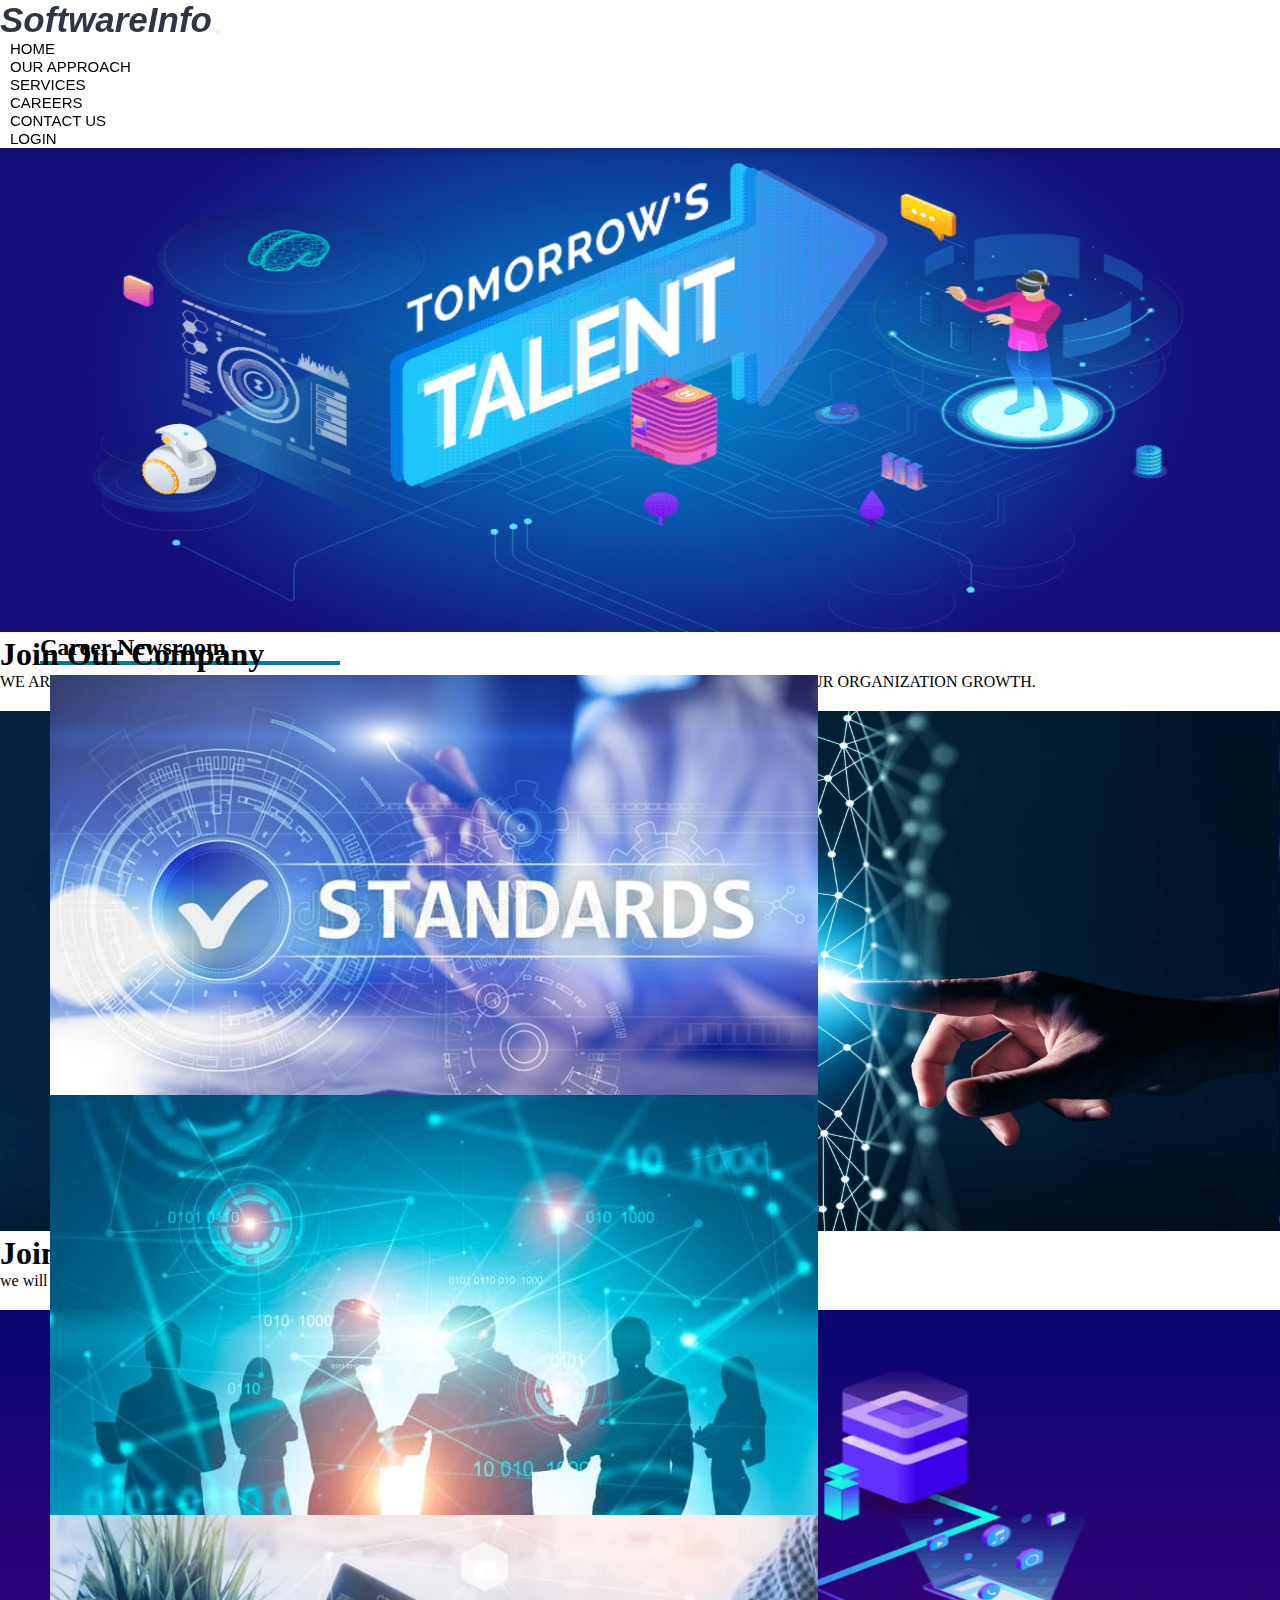
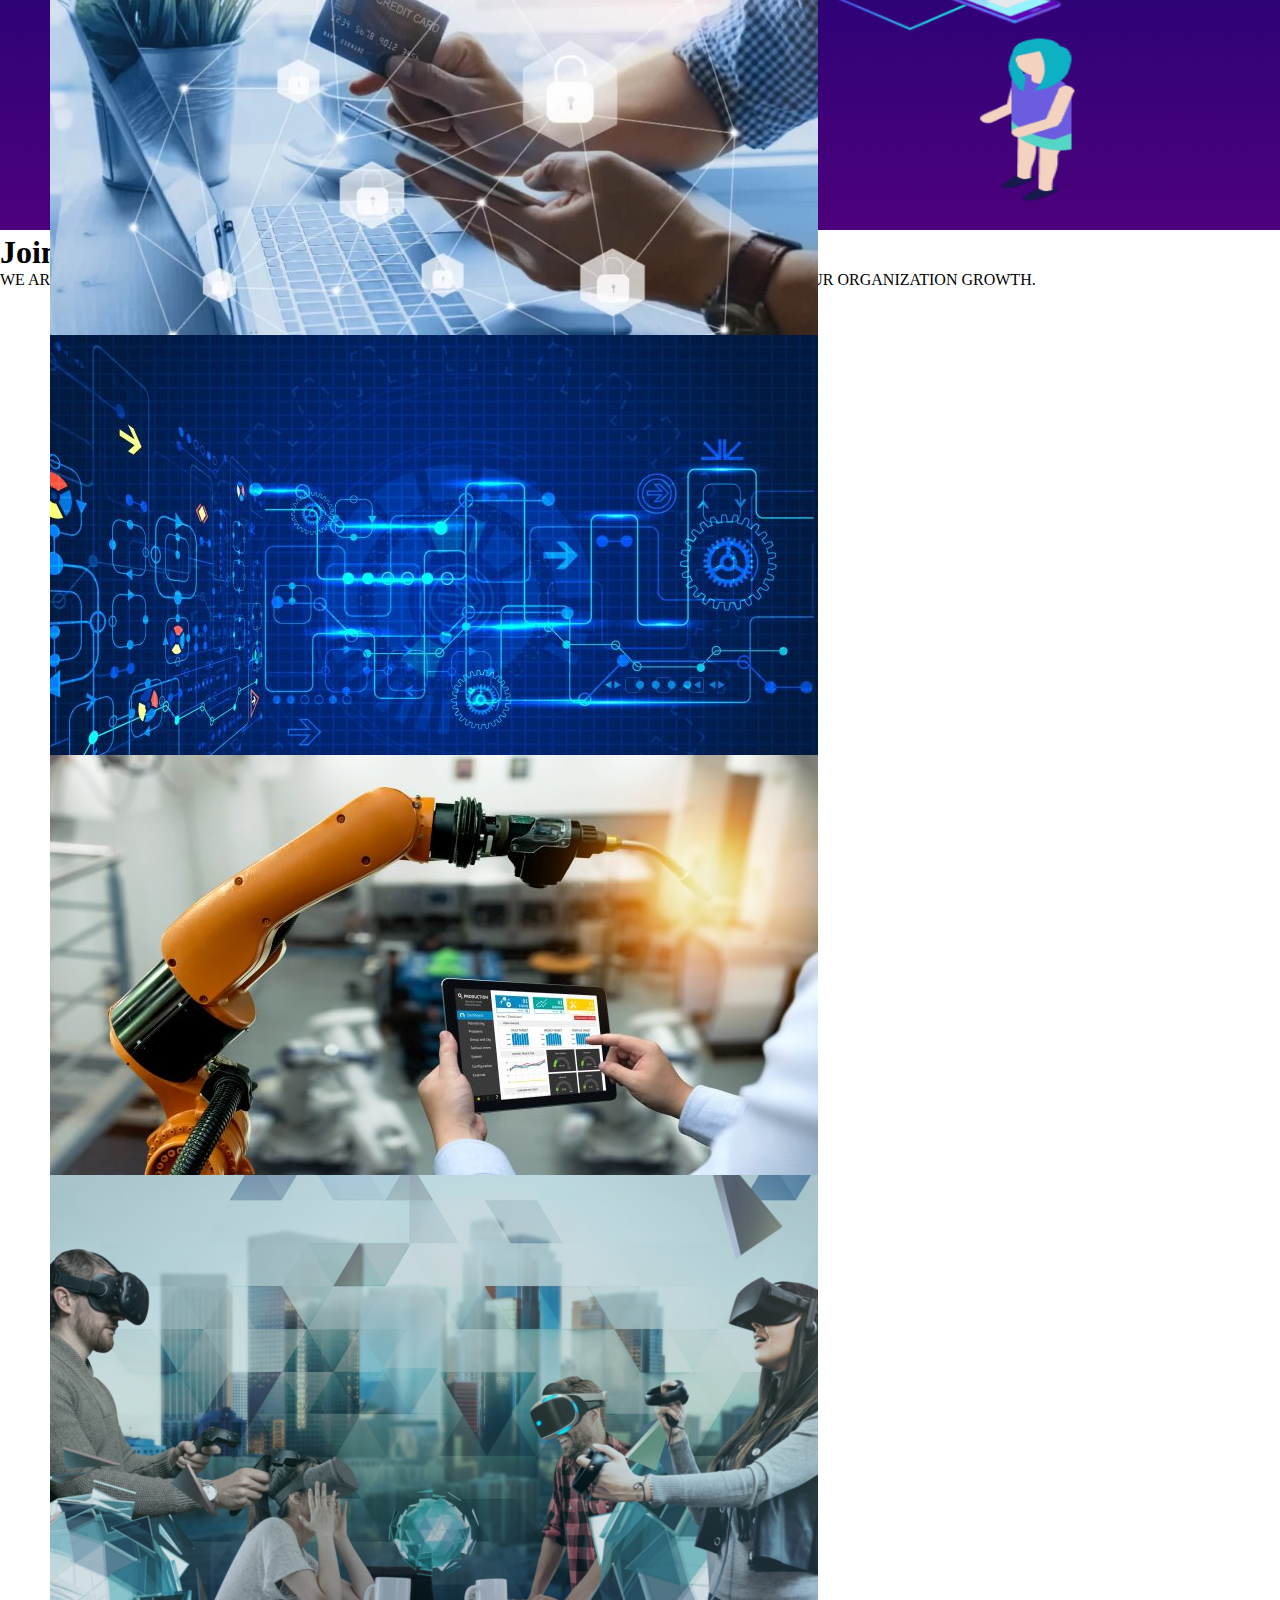
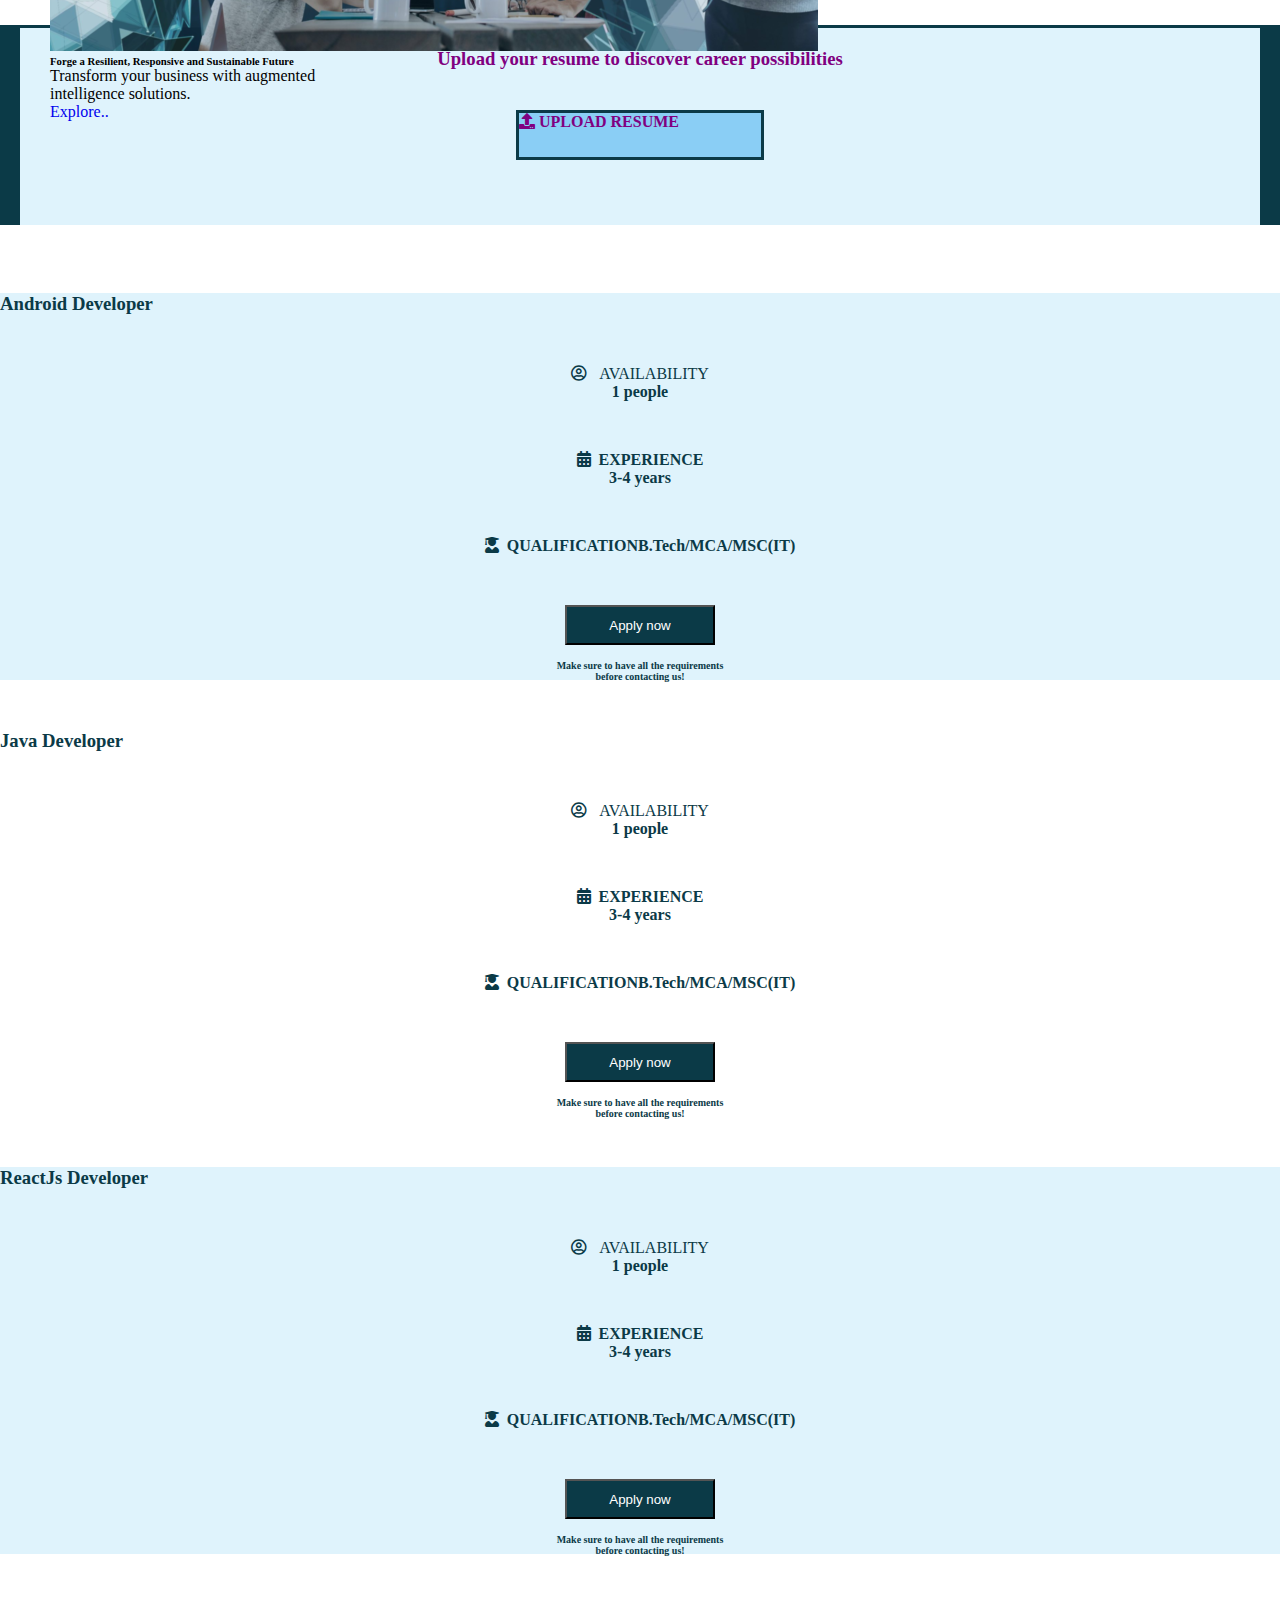
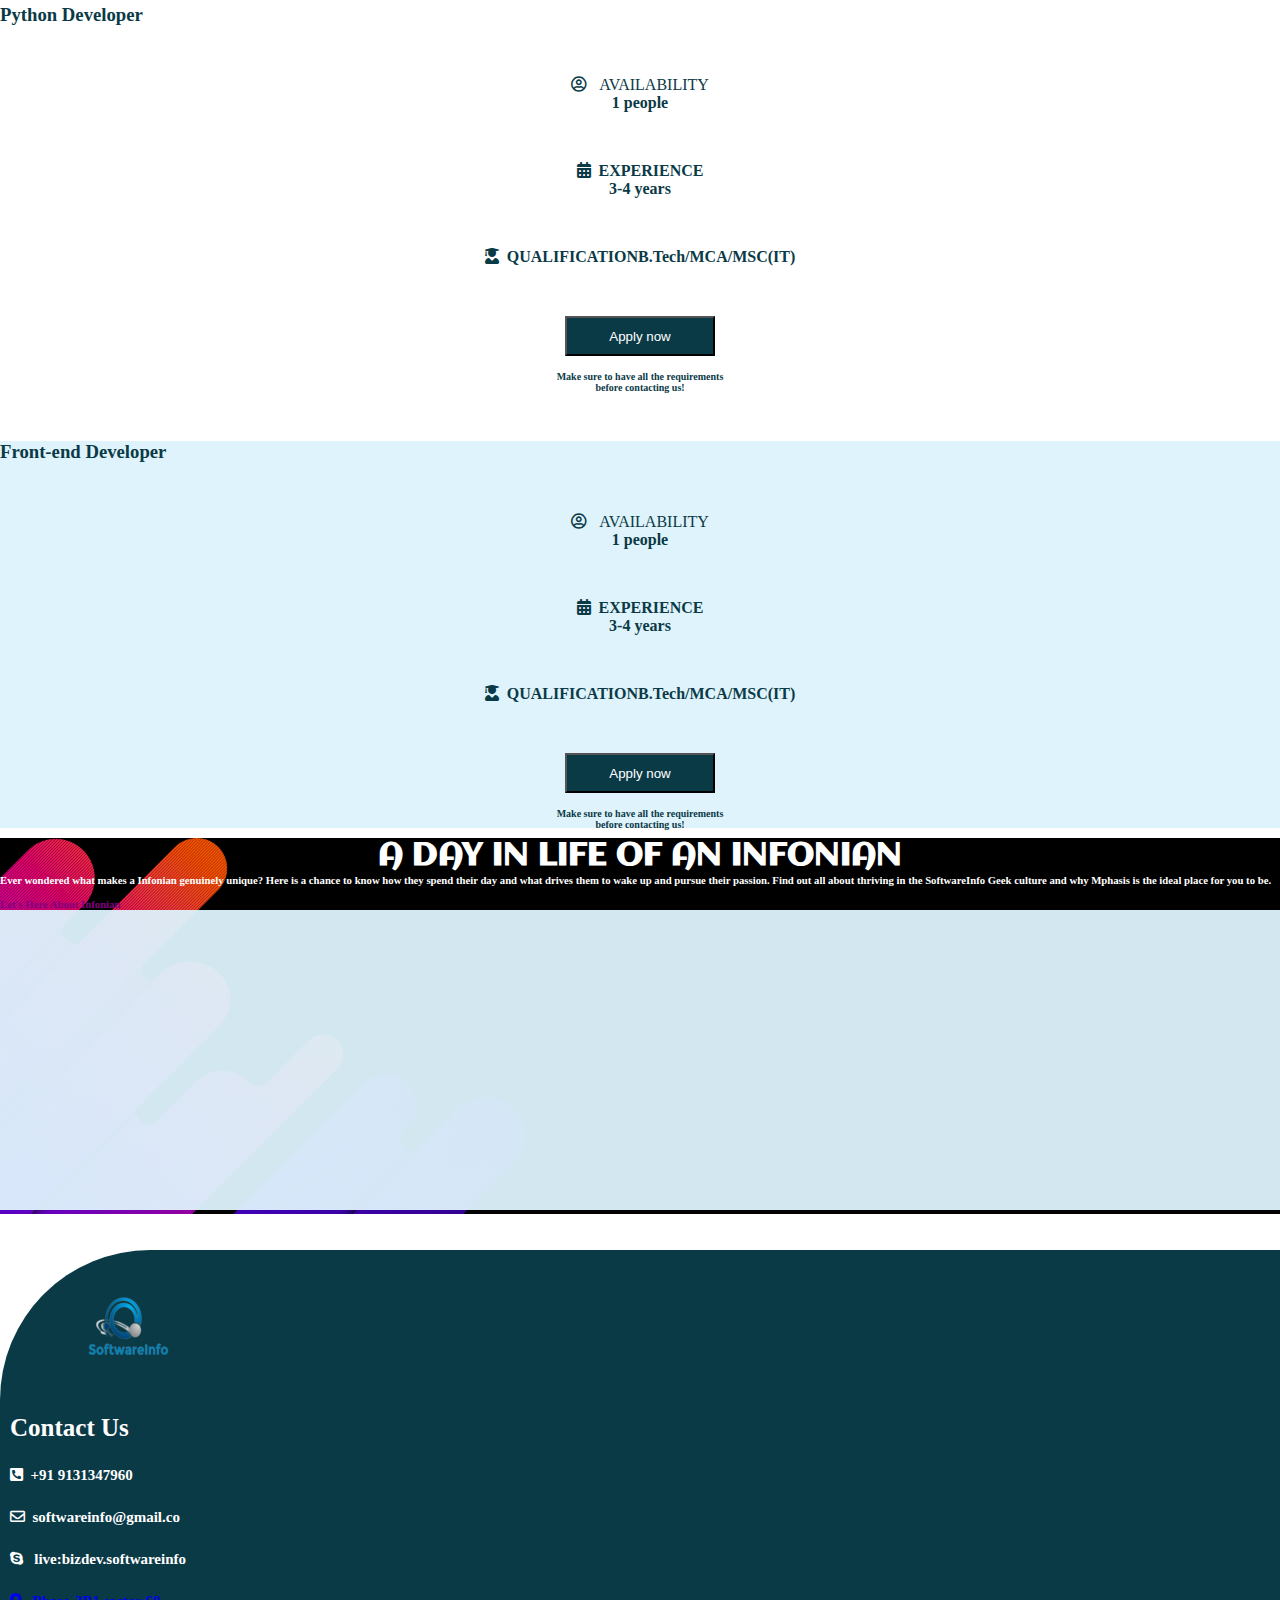
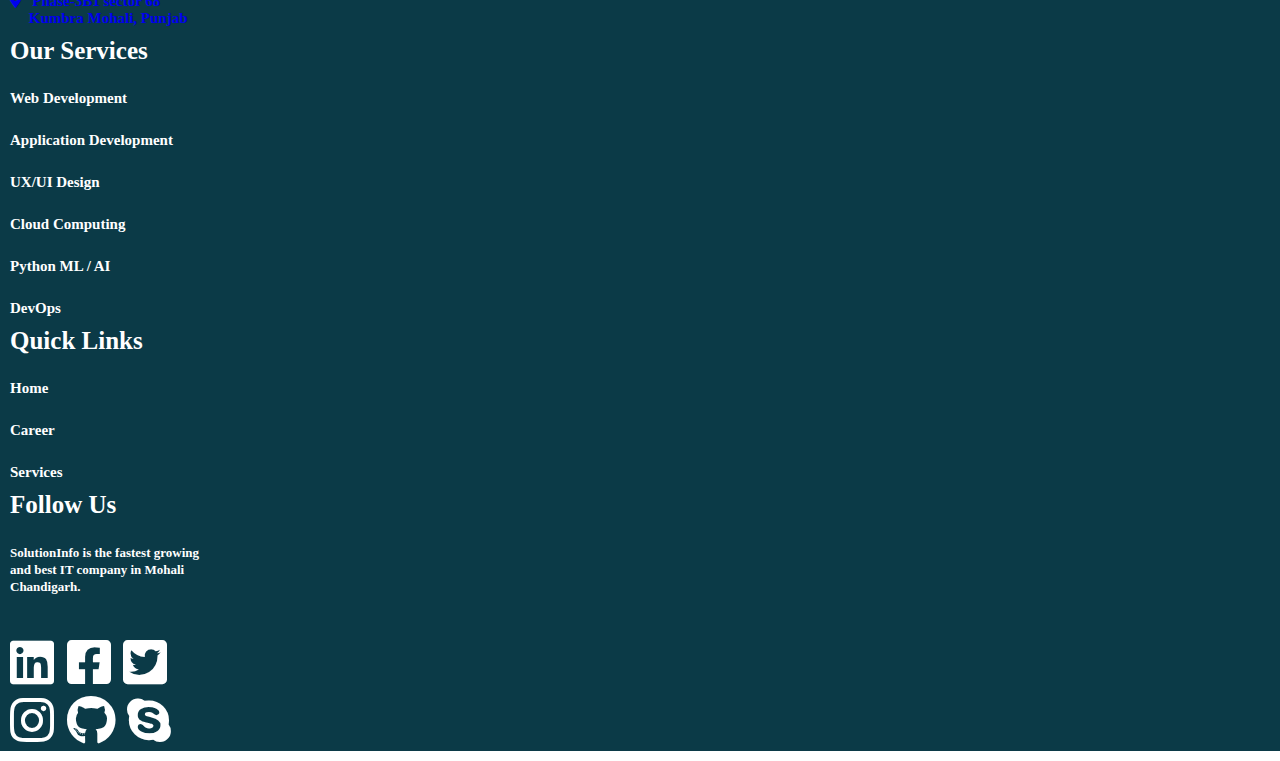
<file: career.html>
<!DOCTYPE html>
<html lang="en">

<head>
    <meta charset="UTF-8">
    <meta http-equiv="X-UA-Compatible" content="IE=edge">
    <meta name="viewport" content="width=device-width, initial-scale=1.0">
    <title>Career Page</title>
    <script src="https://cdn.jsdelivr.net/npm/bootstrap@5.1.3/dist/js/bootstrap.bundle.min.js"
        integrity="sha384-ka7Sk0Gln4gmtz2MlQnikT1wXgYsOg+OMhuP+IlRH9sENBO0LRn5q+8nbTov4+1p"
        crossorigin="anonymous"></script>
    <link rel="stylesheet" href="https://stackpath.bootstrapcdn.com/bootstrap/4.1.3/css/bootstrap.min.css"
        integrity="sha384-MCw98/SFnGE8fJT3GXwEOngsV7Zt27NXFoaoApmYm81iuXoPkFOJwJ8ERdknLPMO" crossorigin="anonymous">
    <script src="https://code.jquery.com/jquery-3.3.1.slim.min.js"
        integrity="sha384-q8i/X+965DzO0rT7abK41JStQIAqVgRVzpbzo5smXKp4YfRvH+8abtTE1Pi6jizo"
        crossorigin="anonymous"></script>
    <script src="https://stackpath.bootstrapcdn.com/bootstrap/4.1.3/js/bootstrap.min.js"
        integrity="sha384-ChfqqxuZUCnJSK3+MXmPNIyE6ZbWh2IMqE241rYiqJxyMiZ6OW/JmZQ5stwEULTy"
        crossorigin="anonymous"></script>
    <script src="https://code.jquery.com/jquery-3.5.1.js"
        integrity="sha256-QWo7LDvxbWT2tbbQ97B53yJnYU3WhH/C8ycbRAkjPDc=" crossorigin="anonymous"></script>

    <script src="https://code.jquery.com/jquery-3.5.1.js"
        integrity="sha256-QWo7LDvxbWT2tbbQ97B53yJnYU3WhH/C8ycbRAkjPDc=" crossorigin="anonymous"></script>
    <link rel="stylesheet" href="https://pro.fontawesome.com/releases/v5.10.0/css/all.css">
    <link href='https://fonts.googleapis.com/css?family=Aclonica' rel='stylesheet'>
    <link rel="stylesheet" href="./assets/css/main.css">
</head>

<body>
    <header>
        <div class="container-fluid menu">
            <nav class="navbar navbar-expand-md my-navbar">
                <a class="navbar-brand" href="index.html">SoftwareInfo</a>
                <button class="navbar-toggler" type="button" data-toggle="collapse" data-target="#navbarNavDropdown"
                    aria-controls="navbarNavDropdown" aria-expanded="false" aria-label="Toggle navigation">
                    <span class="navbar-toggler-icon bg-light"></span>
                </button>
                <div class="collapse navbar-collapse" id="navbarNavDropdown">
                    <ul class="navbar-nav m-auto">
                        <li class="nav-item active">
                            <a class="nav-link" href="index.html">Home <span class="sr-only">(current)</span></a>
                        </li>
                        <li class="nav-item">
                            <a class="nav-link" href="ourapproach.html">Our Approach</a>
                        </li>

                        <li class="nav-item">
                            <a class="nav-link" href="services.html">Services</a>
                        </li>
                        <li class="nav-item">
                            <a class="nav-link" href="career.html">Careers</a>
                        </li>
                        <li class="nav-item">
                            <a class="nav-link" href="contactus.html">Contact Us</a>
                        </li>
                        <li class="nav-item">
                            <a class="nav-link" href="login.html" target="_blank">Login</a>
                        </li>
                    </ul>
                </div>
            </nav>
        </div>
        <br>
    </header>
    <div class="carousel">
        <div id="carouselExampleIndicators" class="carousel slide" data-ride="carousel" data-interval="2000">
            <ol class="carousel-indicators">
                <li data-target="#carouselExampleIndicators" data-slide-to="0" class="active"></li>
                <li data-target="#carouselExampleIndicators" data-slide-to="1"></li>
                <li data-target="#carouselExampleIndicators" data-slide-to="2"></li>
            </ol>

            <div class="carousel-inner">
                <div class="carousel-item active">
                    <img src="./assets/images/FutureSlide1.gif" class="caroimage" alt="Slider image not loading">
                    <div class="carousel-caption d-none d-md-block">
                        <h1>Join Our Company</h1>
                        <p>WE ARE LOOKING FOR RELIABLE AND SELF-MOTIVATED CANDIDATES TO JOIN OUR TEAM AND MANAGE OUR
                            ORGANIZATION GROWTH.
                        </p>
                    </div>
                </div>
                <div class="carousel-item">
                    <img src="./assets/images/digitaltouch.jpg" class="caroimage" alt="Slider image not loading">
                    <div class="carousel-caption d-none d-md-block">
                        <h1>Join Our Community &</h1>
                        <p>we will keep you in mind for relevant opportunities</p>
                    </div>
                </div>
                <div class="carousel-item">
                    <img src="./assets/images/Blockchain.gif" class="caroimage" alt="Slider image not loading">
                    <div class="carousel-caption d-none d-md-block">
                        <h1>Join Our Company</h1>
                        <p>WE ARE LOOKING FOR RELIABLE AND SELF-MOTIVATED CANDIDATES TO JOIN OUR TEAM AND MANAGE OUR
                            ORGANIZATION GROWTH.
                        </p>
                    </div>
                </div>

            </div>
        </div>
    </div><br><br>
    <!--  carousel Effect end  -->
  
    <!-- cards  start here-->
    <div class="container careercontainer">
        <h2>Career Newsroom</h2>
        <hr width="300px;" color="#09779c" style="height: 4px;margin: 0px;">
        <div class="row">
            <div class="col-lg-3 career-page-cards ">
                <div class="card" style="width: 18rem; height: 25rem;background-color:lightslategray;">
                    <img src="./assets/images/businesscard1.png" class="card-img-top" alt="...">
                    <div class="card-body">
                        <h6 class="card-title"><b>Forge a Resilient, Responsive and Sustainable Future</b></h6>
                        <p class="card-text">Transform your business with augmented intelligence solutions.</p>
                        <a href="#" class="btn btn-primary">Read more...</a>
                    </div>
                </div>
            </div>
            <div class="col-lg-3 career-page-cards">
                <div class="card" style="width: 18rem;height: 25rem;background-color:lightslategray;">
                    <img src="./assets/images/mlaicard2.jpg" class="card-img-top" alt="...">
                    <div class="card-body">
                        <h6 class="card-title"><b>Forge a Resilient, Responsive and Sustainable Future</b></h6>
                        <p class="card-text">Transform your business with augmented intelligence solutions..</p>
                        <a href="#" class="btn btn-primary">Read more...</a>
                    </div>
                </div>
            </div>
            <div class="col-lg-3 career-page-cards">
                <div class="card" style="width: 18rem;height: 25rem;background-color:lightslategray;">
                    <img src="./assets/images/creditcard6.webp" class="card-img-top" alt="...">
                    <div class="card-body">
                        <h6 class="card-title"><b>Forge a Resilient, Responsive and Sustainable Future</b></h6>
                        <p class="card-text">Transform your business with augmented intelligence solutions.</p>
                        <a href="#" class="btn btn-primary">Read more...</a>
                    </div>
                </div>
            </div>
        </div>
        <div class="row">
            <div class="col-lg-3 career-page-cards ">
                <div class="card" style="width: 18rem; height: 25rem;background-color:lightslategray;">
                    <img src="./assets/images/infrascard.jpg" class="card-img-top" alt="...">
                    <div class="card-body">
                        <h6 class="card-title"><b>Forge a Resilient, Responsive and Sustainable Future</b></h6>
                        <p class="card-text">Transform your business with augmented intelligence solutions.</p>
                        <a href="#" class="btn btn-primary">Read more...</a>
                    </div>
                </div>
            </div>
            <div class="col-lg-3 career-page-cards">
                <div class="card" style="width: 18rem;height: 25rem;background-color:lightslategray;">
                    <img src="./assets/images/nortal.jpg" class="card-img-top" alt="...">
                    <div class="card-body">
                        <h6 class="card-title"><b>Forge a Resilient, Responsive and Sustainable Future</b></h6>
                        <p class="card-text">Transform your business with augmented intelligence solutions.</p>
                        <a href="#" class="btn btn-primary">Read more...</a>
                    </div>
                </div>
            </div>
            <div class="col-lg-3 career-page-cards">
                <div class="card" style="width: 18rem;height: 25rem;background-color:lightslategray;">
                    <img src="./assets/images/powervi.png" class="card-img-top" alt="Not available">
                    <div class="card-body">
                        <h6 class="card-title"><b>Forge a Resilient, Responsive and Sustainable Future</b></h6>
                        <p class="card-text">Transform your business with augmented intelligence solutions.</p>
                        <a href="#" class="btn btn-primary">Explore..</a>
                    </div>
                </div>
            </div>
        </div>
    </div>
    </div>

    <div class="container-fluid">
        <div class="row">
            <div class="col-lg-12 fileupload text-center">
                <h3 style="text-align: center;color: purple; font-weight: bolder;margin-top: 20px;">Upload your resume
                    to discover career possibilities</h3>
                <div class="fileupload-label">
                    <i style="font-weight: bolder;color: purple;" class="fas fa-upload"></i>
                    <label for="files" class="btn" style="font-weight: bolder;color: purple;">UPLOAD RESUME</label>
                    <input id="files" style="visibility:hidden;" type="file">
                </div>
            </div>
        </div>
    </div> <br>
    <section>
        
        <div class="container-fluid">
            <div class="container backimage ">
                <div class="row">
                    <div class="col-lg-12 job-description">
                        <h3 style="margin-top: 50px;">Android Developer</h3>
                        <div class="row">
                            <div class="col-lg-3 job-des-marginpadding">
                                <i class="far fa-user-circle "> &nbsp;&nbsp;AVAILABILITY</i><br> 1 people
                            </div>
                            <div class="col-lg-3 job-des-marginpadding">
                                <i class="fas fa-calendar-alt">&nbsp;&nbsp;EXPERIENCE</i><br>3-4 years
                            </div>
                            <div class="col-lg-3 job-des-marginpadding">
                                <i class="fas fa-user-graduate">&nbsp;&nbsp;QUALIFICATION</i>B.Tech/MCA/MSC(IT)
                            </div>
                            <div class="col-lg-3 job-des-marginpadding">
                                <button class="bttn" style="background-color:#0b3a47;color: white;height: 40px;width: 150px;">Apply
                                    now</button>
                                   <p style="font-size:10px;text-align:center;margin: 15px 20px;">Make sure to have all the requirements <br> before contacting us! </p> 
                            </div>
                        </div>
                    </div>
                    <div class="col-lg-12 job-description">
                        <h3 style="margin-top: 50px;">Java Developer</h3>
                        <div class="row">
                            <div class="col-sm-3 job-des-marginpadding">
                                <i class="far fa-user-circle "> &nbsp;&nbsp;AVAILABILITY</i><br> 1 people
                            </div>
                            <div class="col-sm-3 job-des-marginpadding">
                                <i class="fas fa-calendar-alt">&nbsp;&nbsp;EXPERIENCE</i><br>3-4 years
                            </div>
                            <div class="col-sm-3 job-des-marginpadding">
                                <i class="fas fa-user-graduate">&nbsp;&nbsp;QUALIFICATION</i>B.Tech/MCA/MSC(IT)
                            </div>
                            <div class="col-sm-3 job-des-marginpadding">
                                <button class="bttn" style="background-color:#0b3a47;color: white;height: 40px;width: 150px;">Apply
                                    now</button>
                                   <p style="font-size:10px;text-align:center;margin: 15px 20px;">Make sure to have all the requirements <br> before contacting us! </p> 
                            </div>
                        </div>
                    </div>
                    <div class="col-lg-12 job-description">
                        <h3 style="margin-top: 50px;">ReactJs Developer</h3>
                        <div class="row">
                            <div class="col-sm-3 job-des-marginpadding">
                                <i class="far fa-user-circle "> &nbsp;&nbsp;AVAILABILITY</i><br> 1 people
                            </div>
                            <div class="col-sm-3 job-des-marginpadding">
                                <i class="fas fa-calendar-alt">&nbsp;&nbsp;EXPERIENCE</i><br>3-4 years
                            </div>
                            <div class="col-sm-3 job-des-marginpadding">
                                <i class="fas fa-user-graduate">&nbsp;&nbsp;QUALIFICATION</i>B.Tech/MCA/MSC(IT)
                            </div>
                            <div class="col-sm-3 job-des-marginpadding">
                                <button class="bttn" style="background-color:#0b3a47;color: white;height: 40px;width: 150px;">Apply
                                    now</button>
                                    <p style="font-size:10px;text-align:center;margin: 15px 20px;">Make sure to have all the requirements <br> before contacting us! </p> 
                                </div>
                        </div>  
                    </div>
                    <div class="col-lg-12 job-description">
                        <h3 style="margin-top: 50px;">Python Developer</h3>
                        <div class="row">
                            <div class="col-sm-3 job-des-marginpadding">
                                <i class="far fa-user-circle "> &nbsp;&nbsp;AVAILABILITY</i><br> 1 people
                            </div>
                            <div class="col-sm-3 job-des-marginpadding">
                                <i class="fas fa-calendar-alt">&nbsp;&nbsp;EXPERIENCE</i><br>3-4 years
                            </div>
                            <div class="col-sm-3 job-des-marginpadding">
                                <i class="fas fa-user-graduate">&nbsp;&nbsp;QUALIFICATION</i>B.Tech/MCA/MSC(IT)
                            </div>
                            <div class="col-sm-3 job-des-marginpadding">
                                <button class="bttn" style="background-color:#0b3a47;color: white;height: 40px;width: 150px;">Apply
                                    now</button>
                                   <p style="font-size:10px;text-align:center;margin: 15px 20px;">Make sure to have all the requirements <br> before contacting us! </p>
                            </div>
                        </div>
                    </div>
                    <div class="col-lg-12 job-description">
                        <h3 style="margin-top: 50px;">Front-end Developer</h3>
                        <div class="row">
                            <div class="col-sm-3 job-des-marginpadding">
                                <i class="far fa-user-circle "> &nbsp;&nbsp;AVAILABILITY</i><br> 1 people
                            </div>
                            <div class="col-sm-3 job-des-marginpadding">
                                <i class="fas fa-calendar-alt">&nbsp;&nbsp;EXPERIENCE</i><br>3-4 years
                            </div>
                            <div class="col-sm-3 job-des-marginpadding">
                                <i class="fas fa-user-graduate">&nbsp;&nbsp;QUALIFICATION</i>B.Tech/MCA/MSC(IT)
                            </div>
                            <div class="col-sm-3 job-des-marginpadding">
                                <button class="bttn" style="background-color:#0b3a47;color: white;height: 40px;width: 150px;">Apply
                                    now</button>
                                <p style="font-size:10px;text-align:center;margin: 15px 20px;">Make sure to have all the requirements <br> before contacting us! </p> 
                            </div>
                        </div>
                    </div>
                </div>
            </div>
        </div>
    </section>





    <!--ABout the infonian life ... before of footer   -->
    <div class="container-fluid routine">
        <h1 style="text-align: center;color: white;font-family: Aclonica;margin-top: 10px;">A DAY IN LIFE OF AN INFONIAN
        </h1>
        <div class="row">
            <div class="col-lg-6 text-center ">

            </div>
            <div class="col-lg-6 ">
                <h6 style="color: white;">Ever wondered what makes a Infonian genuinely unique? Here is a chance to know
                    how they spend their
                    day and what drives them to wake up and pursue their passion. Find out all about thriving in the
                    SoftwareInfo Geek culture and why Mphasis is the ideal place for you to be. <br> <br>
                    <span style="color: purple;font-weight: bolder;">Let's Here About Infonian </span>
                </h6>
                <iframe width="100%" height="315" src="https://www.youtube.com/embed/zn4E3I67rbI"
                    title="YouTube video player" frameborder="0"
                    allow="accelerometer; autoplay; clipboard-write; encrypted-media; gyroscope; picture-in-picture"
                    allowfullscreen></iframe>
            </div>
        </div>
    </div> <br><br>


    <footer id="contactus">
        <div class="row footerdesign">
          <div>
            <img src="./assets/images/logo.png" style="width:250px" alt="logo not avilable">
          </div>
          <div class="col-lg-2 col-md-2 footercolumn"> Contact Us
            <div class="footer-font">
              <i class="fas fa-phone-square-alt"></i>&nbsp;&nbsp;+91 9131347960
            </div>
            <div class="footer-font">
              <i class="far fa-envelope"></i>&nbsp;&nbsp;softwareinfo@gmail.co
            </div>
            <div class="footer-font">
              <i class="fab fa-skype"></i>&nbsp;&nbsp; live:bizdev.softwareinfo
            </div>
            <div class="footer-font">
              <a href="https://goo.gl/maps/z8q6qL8dy7EamjtQ6" target="_blank"><i
                  class="fas fa-map-marker-alt"></i>&nbsp;&nbsp;&nbsp;Phase-3B1 sector 68
                &nbsp;&nbsp;&nbsp;&nbsp;&nbsp;Kumbra Mohali, Punjab</a>
            </div>
    
          </div>
    
          <div class="col-lg-2 col-md-2 footercolumn">Our Services
            <div class="footer-font"> <a href="#" class="footer-font-service">Web Development </a> </div>
            <div class="footer-font"> <a href="#" class="footer-font-service">Application Development</a></div>
            <div class="footer-font"> <a href="#" class="footer-font-service"> UX/UI Design </a></div>
            <div class="footer-font"> <a href="#" class="footer-font-service"> Cloud Computing </a></div>
            <div class="footer-font"> <a href="#" class="footer-font-service"> Python ML / AI </a></div>
            <div class="footer-font"> <a href="#" class="footer-font-service"> DevOps </a></div>
    
          </div>
          <div class="col-lg-2 col-md-2 footercolumn"> Quick Links
            <div class="footer-font"> <a href="index.html" class="footer-font-service"> Home </a> </div>
            <div class="footer-font"> <a href="career.html" class="footer-font-service"> Career </a> </div>
            <div class="footer-font"> <a href="#" class="footer-font-service"> Services </a> </div>
          </div>
          <div class="col-lg-2 col-md-2 footercolumn"> Follow Us
            <div class="footer-font">
              <span style="font-size: 13px;">SolutionInfo is the fastest growing and best IT company in Mohali
                Chandigarh.</span>
              <div class="divicon">
                <a href="https://www.linkedin.com/in/amit-singh-raghuvanshi-147683196/" target="_blank">
                  <i class="fab fa-linkedin icon"></i>
                </a>
    
                <a href="https://www.facebook.com/amitsingh.amitsingh.395/" target="_blank">
                  <i class="fab fa-facebook-square icon"></i>
                </a>
                <a href="https://twitter.com/" target="_blank">
                  <i class="fab fa-twitter-square icon"></i>
                </a>
                <a href="https://www.instagram.com/a.s_7401/" target="_blank">
                  <i class="fab fa-instagram icon"></i>
                </a>
                <a href="https://github.com/singhraghuvanshi" target="_blank">
                  <i class="fab fa-github icon"></i>
                </a>
                <a href="#" target="_blank">
                  <i class="fab fa-skype icon"></i>
                </a>
              </div>
            </div>
          </div>
        </div>
      </footer>
  </body>  
</html>
</file>
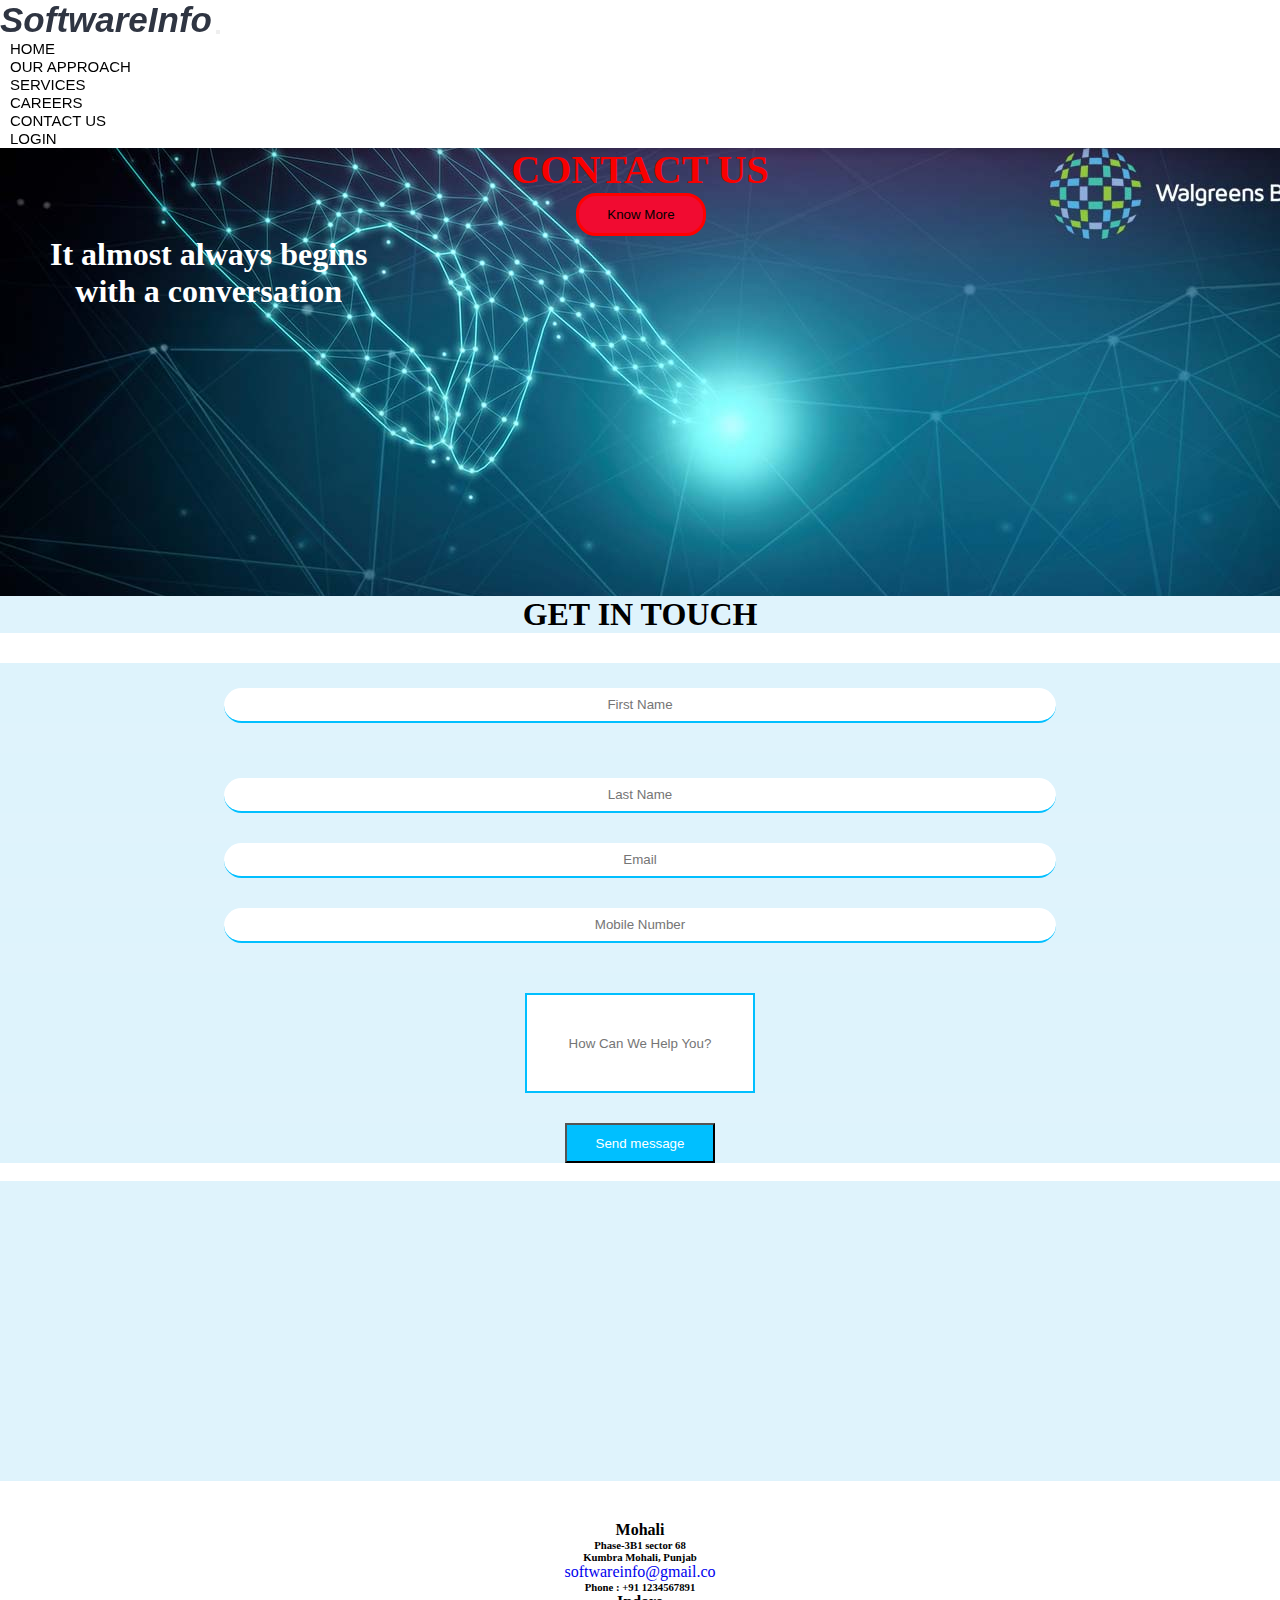
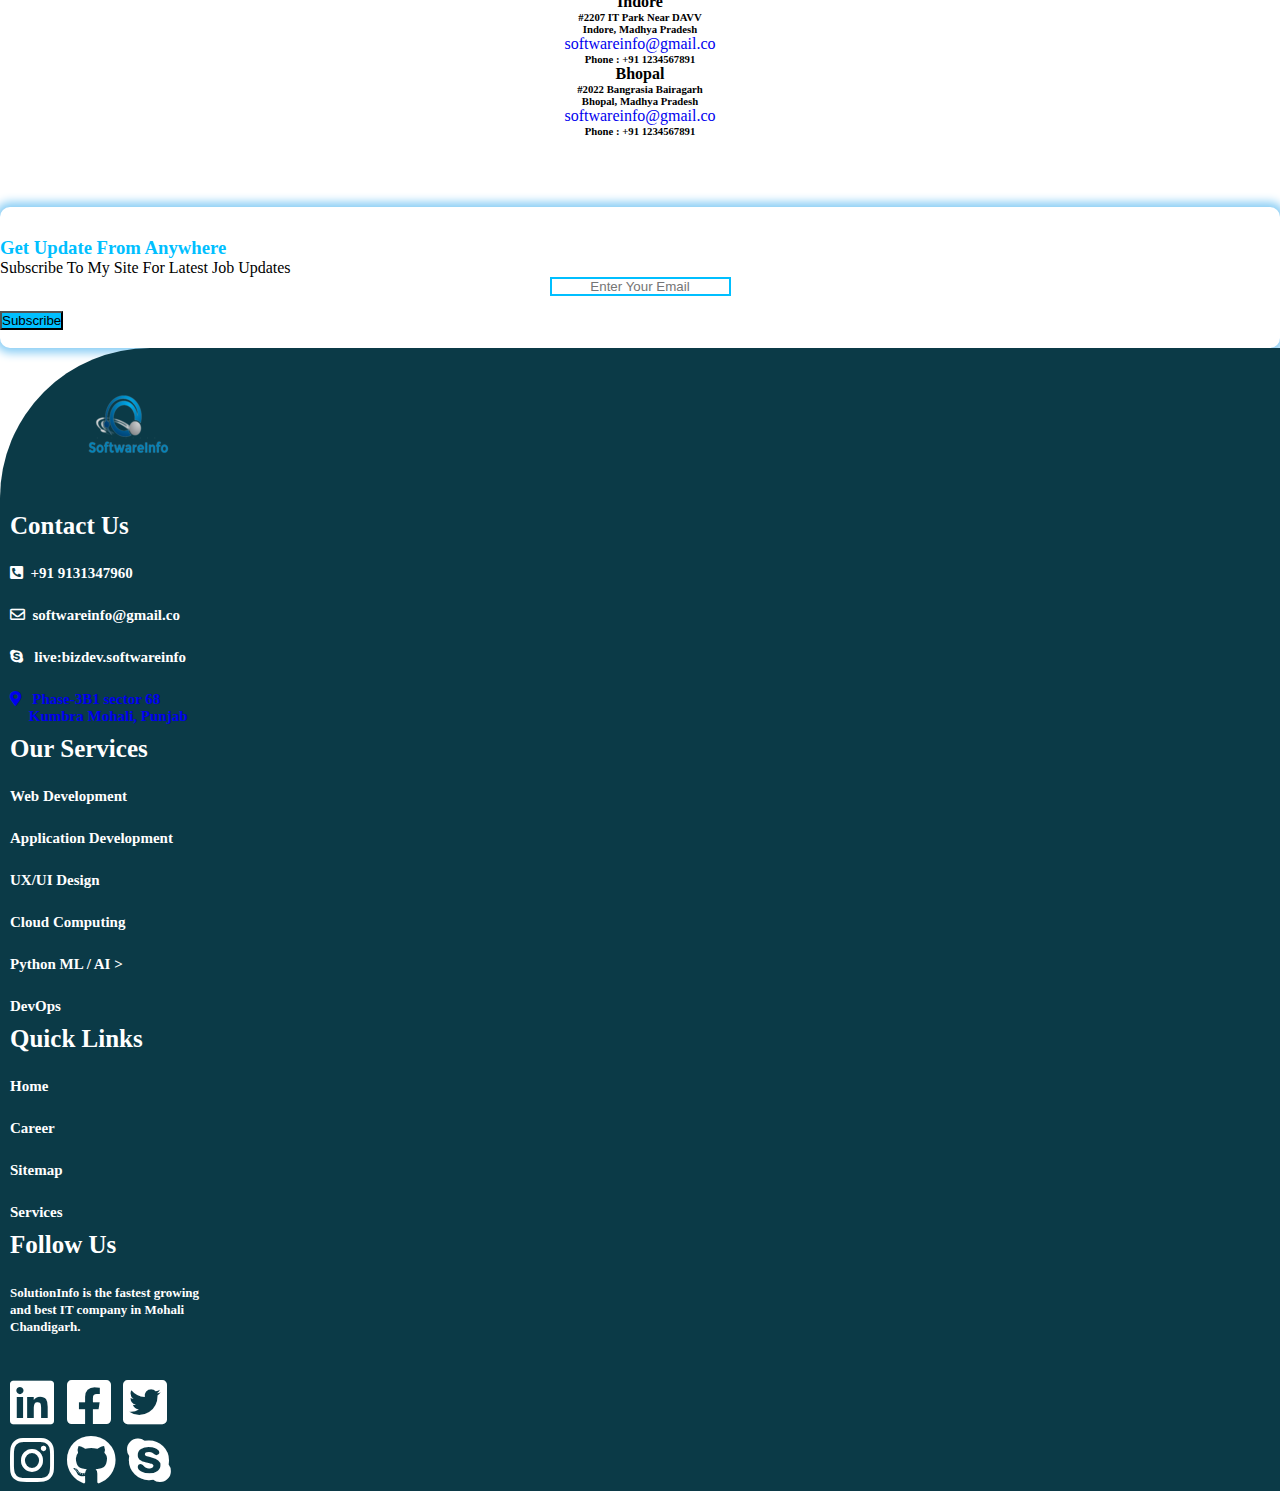
<file: contactus.html>
<!DOCTYPE html>
<html lang="en">

<head>
    <meta charset="UTF-8">
    <meta http-equiv="X-UA-Compatible" content="IE=edge">
    <meta name="viewport" content="width=device-width, initial-scale=1.0">
    <title>Contact Us</title>
    <script src="https://cdn.jsdelivr.net/npm/bootstrap@5.1.3/dist/js/bootstrap.bundle.min.js"
        integrity="sha384-ka7Sk0Gln4gmtz2MlQnikT1wXgYsOg+OMhuP+IlRH9sENBO0LRn5q+8nbTov4+1p"
        crossorigin="anonymous"></script>
    <link rel="stylesheet" href="https://stackpath.bootstrapcdn.com/bootstrap/4.1.3/css/bootstrap.min.css"
        integrity="sha384-MCw98/SFnGE8fJT3GXwEOngsV7Zt27NXFoaoApmYm81iuXoPkFOJwJ8ERdknLPMO" crossorigin="anonymous">
    
    <link rel="stylesheet" href="https://pro.fontawesome.com/releases/v5.10.0/css/all.css">
   
   
    <!-- for AOs js animation  -->
    <link rel="stylesheet" href="./assets/css/main.css">
    <script src="./assets/js/javascript.js"></script>

<body>
    <header>
        <div class="container-fluid menu">
          <nav class="navbar navbar-expand-md my-navbar">
            <a class="navbar-brand" href="index.html">SoftwareInfo</a>
            <button class="navbar-toggler" type="button" data-toggle="collapse" data-target="#navbarNavDropdown"
              aria-controls="navbarNavDropdown" aria-expanded="false" aria-label="Toggle navigation">
              <span class="navbar-toggler-icon bg-info"></span>
            </button>
            <div class="collapse navbar-collapse" id="navbarNavDropdown">
              <ul class="navbar-nav m-auto">
                <li class="nav-item active">
                  <a class="nav-link" href="index.html">Home <span class="sr-only">(current)</span></a>
                </li>
                <li class="nav-item">
                  <a class="nav-link" href="ourapproach.html">Our Approach</a>
                </li>
    
                <li class="nav-item">
                  <a class="nav-link" href="services.html">Services</a>
                </li>
                <li class="nav-item">
                  <a class="nav-link" href="career.html">Careers</a>
                </li>
                <li class="nav-item">
                  <a class="nav-link" href="contactus.html">Contact Us</a>
                </li>
                <li class="nav-item">
                  <a class="nav-link" href="login.html" target="_blank">Login</a>
                </li>
              </ul>
            </div>
          </nav>
        </div>
        <br>
      </header>
    


    <div class="container-fluid contactus-image">
        <div class="row">
            <div class="col-lg-12" style="text-align:center;margin-top:10%">
                <span class="contact-title">CONTACT US </span>
                <button type="button" style="margin-left:45%;" id="contactus-bttn"> <a href="ourapproach.html" style="text-decoration: none;color:black;"> Know More </a></button>
                <h1 style="float:left;margin-left:50px;color: white;font-weight: bold;">It almost always begins <br> with a conversation
                </h1>
            </div>
        </div>
    </div>
    <form id="foms">
        <h1 style="text-align: center;background-color:rgba(221, 242, 252, 0.952);">GET IN TOUCH</h1>
        <div class="container bgcontactus">
            <div class="row ">
                <div class="col-lg-6 contact-align">
                    <input name="fname" id="First_Name" class="input-fields-align" placeholder="First Name"
                        type="text" />
                </div>
                <div class="col-lg-6 contact-align">
                    <input name="lname" id="lname" class="input-fields-align" placeholder="Last Name" type="text" />
                </div>
            </div>
            <div class="row ">
                <div class="col-lg-6 contact-align">
                    <input name="email" id="email" class="input-fields-align" placeholder="Email" type="mailto" />
                </div>
                <div class="col-lg-6 contact-align">
                    <input name="phone" id="phone" class="input-fields-align" placeholder="Mobile Number" type="tel" />
                </div>
            </div>
            <div class="row ">
                <div class="col-md-6 contact-align">
                    <input placeholder="How Can We Help You?"
                        style="width: 230px;height: 100px;margin-top: 20px;text-align: center;border: 2px solid deepskyblue; ;" />
                </div>
            </div>
            <!-- <div class="row "> -->
                <div class="col-md-6 contact-align">
                    <button class="bttn" style="background-color:deepskyblue;color: white;height: 40px;width: 150px;">Send
                        message
                    </button>
                </div>
            <!-- </div> -->
        </div>
    </form><br>
    <!--  for map  iframe  -->
    <div class="container">
        <div class="row">
            <div class="col-lg-12">
                <iframe
                    src="https://www.google.com/maps/embed?pb=!1m18!1m12!1m3!1d3431.0765476709958!2d76.72357021431344!3d30.688122281652777!2m3!1f0!2f0!3f0!3m2!1i1024!2i768!4f13.1!3m3!1m2!1s0x390feea2f214f967%3A0x2111d12333415fe3!2sPhase%203B1%2C%20Kumbra%2C%20Punjab%20160062!5e0!3m2!1sen!2sin!4v1644036520368!5m2!1sen!2sin"
                    style="border: 2px;;" allowfullscreen="" loading="lazy"></iframe>
            </div>
        </div>
    </div> <br><br>

    <div class="container">
        <div class=" row country-contact">
            <div class="col-md-4">
                <h4> <b>Mohali</b> </h4>
                <h6> Phase-3B1 sector 68<br>Kumbra Mohali, Punjab </h6>
                <a href="#mail">softwareinfo@gmail.co</a>
                <h6>Phone : +91 1234567891</h6>
            </div>

            <div class="col-md-4">
                <h4> <b>Indore</b> </h4>
                <h6> #2207 IT Park Near DAVV<br>Indore, Madhya Pradesh </h6>
                <a href="#mail">softwareinfo@gmail.co</a>
                <h6>Phone : +91 1234567891</h6>
            </div>
            <div class="col-md-4">
                <h4> <b>Bhopal</b> </h4>
                <h6> #2022 Bangrasia Bairagarh <br>Bhopal, Madhya Pradesh </h6>
                <a href="mail">softwareinfo@gmail.co</a>
                <h6>Phone : +91 1234567891</h6>
            </div>
        </div>
    </div>
    <footer id="contactus">
        <!-- <div style="text-align: center;">
          <h1 style="font-weight:bold;">CONTACT US</h1>
        </div> -->
        <!-- for email subscribe -->
        <div class="container footer-container text-center">
            <h3 style="color: deepskyblue;padding-top: 30px;">Get Update From Anywhere</h3>
            <p>Subscribe To My Site For Latest Job Updates</p>
            <input type="email" placeholder="Enter Your Email">
            <button class="btn" id="bttn"> Subscribe</button><br><br>
        </div>
        </div>

        <div class="row footerdesign">
            <div>
                <img src="./assets/images/logo.png" style="width:250px" alt="logo not avilable">
            </div>
            <div class="col-lg-2 col-md-2 footercolumn"> Contact Us
                <div class="footer-font">
                    <i class="fas fa-phone-square-alt"></i>&nbsp;&nbsp;+91 9131347960
                </div>
                <div class="footer-font">
                    <i class="far fa-envelope"></i>&nbsp;&nbsp;softwareinfo@gmail.co
                </div>
                <div class="footer-font">
                    <i class="fab fa-skype"></i>&nbsp;&nbsp; live:bizdev.softwareinfo
                </div>
                <div class="footer-font">
                    <a href="https://goo.gl/maps/z8q6qL8dy7EamjtQ6" target="_blank"><i
                            class="fas fa-map-marker-alt"></i>&nbsp;&nbsp;&nbsp;Phase-3B1 sector 68
                        &nbsp;&nbsp;&nbsp;&nbsp;&nbsp;Kumbra Mohali, Punjab</a>
                </div>

            </div>

            <div class="col-lg-2 col-md-2 footercolumn">Our Services
                <div class="footer-font">  Web Development </div>
                <div class="footer-font"> Application Development</div>
                <div class="footer-font">  UX/UI Design </div>
                <div class="footer-font">  Cloud Computing </div>
                <div class="footer-font">  Python ML / AI ></div>
                <div class="footer-font">  DevOps</div>

            </div>
            <div class="col-lg-2 col-md-2 footercolumn"> Quick Links
                <div class="footer-font"> <a href="index.html" class="footer-font-service"> Home </a> </div>
                <div class="footer-font"> <a href="career.html" class="footer-font-service"> Career </a> </div>
                <div class="footer-font"> <a href="#" class="footer-font-service"> Sitemap </a> </div>
                <div class="footer-font"> <a href="#" class="footer-font-service"> Services </a> </div>

            </div>
            <div class="col-lg-2 col-md-2 footercolumn"> Follow Us
                <div class="footer-font">
                    <span style="font-size: 13px;">SolutionInfo is the fastest growing and best IT company in Mohali
                        Chandigarh.</span>
                    <div class="divicon">
                        <a href="https://www.linkedin.com/in/amit-singh-raghuvanshi-147683196/" target="_blank">
                            <i class="fab fa-linkedin icon"></i>
                        </a>

                        <a href="https://www.facebook.com/amitsingh.amitsingh.395/" target="_blank">
                            <i class="fab fa-facebook-square icon"></i>
                        </a>
                        <a href="https://twitter.com/" target="_blank">
                            <i class="fab fa-twitter-square icon"></i>
                        </a>
                        <a href="https://www.instagram.com/a.s_7401/" target="_blank">
                            <i class="fab fa-instagram icon"></i>
                        </a>
                        <a href="https://github.com/singhraghuvanshi" target="_blank">
                            <i class="fab fa-github icon"></i>
                        </a>
                        <a href="#" target="_blank">
                            <i class="fab fa-skype icon"></i>
                        </a>
                    </div>
                </div>
            </div>
        </div>
    </footer>
</body>

</html>
</file>
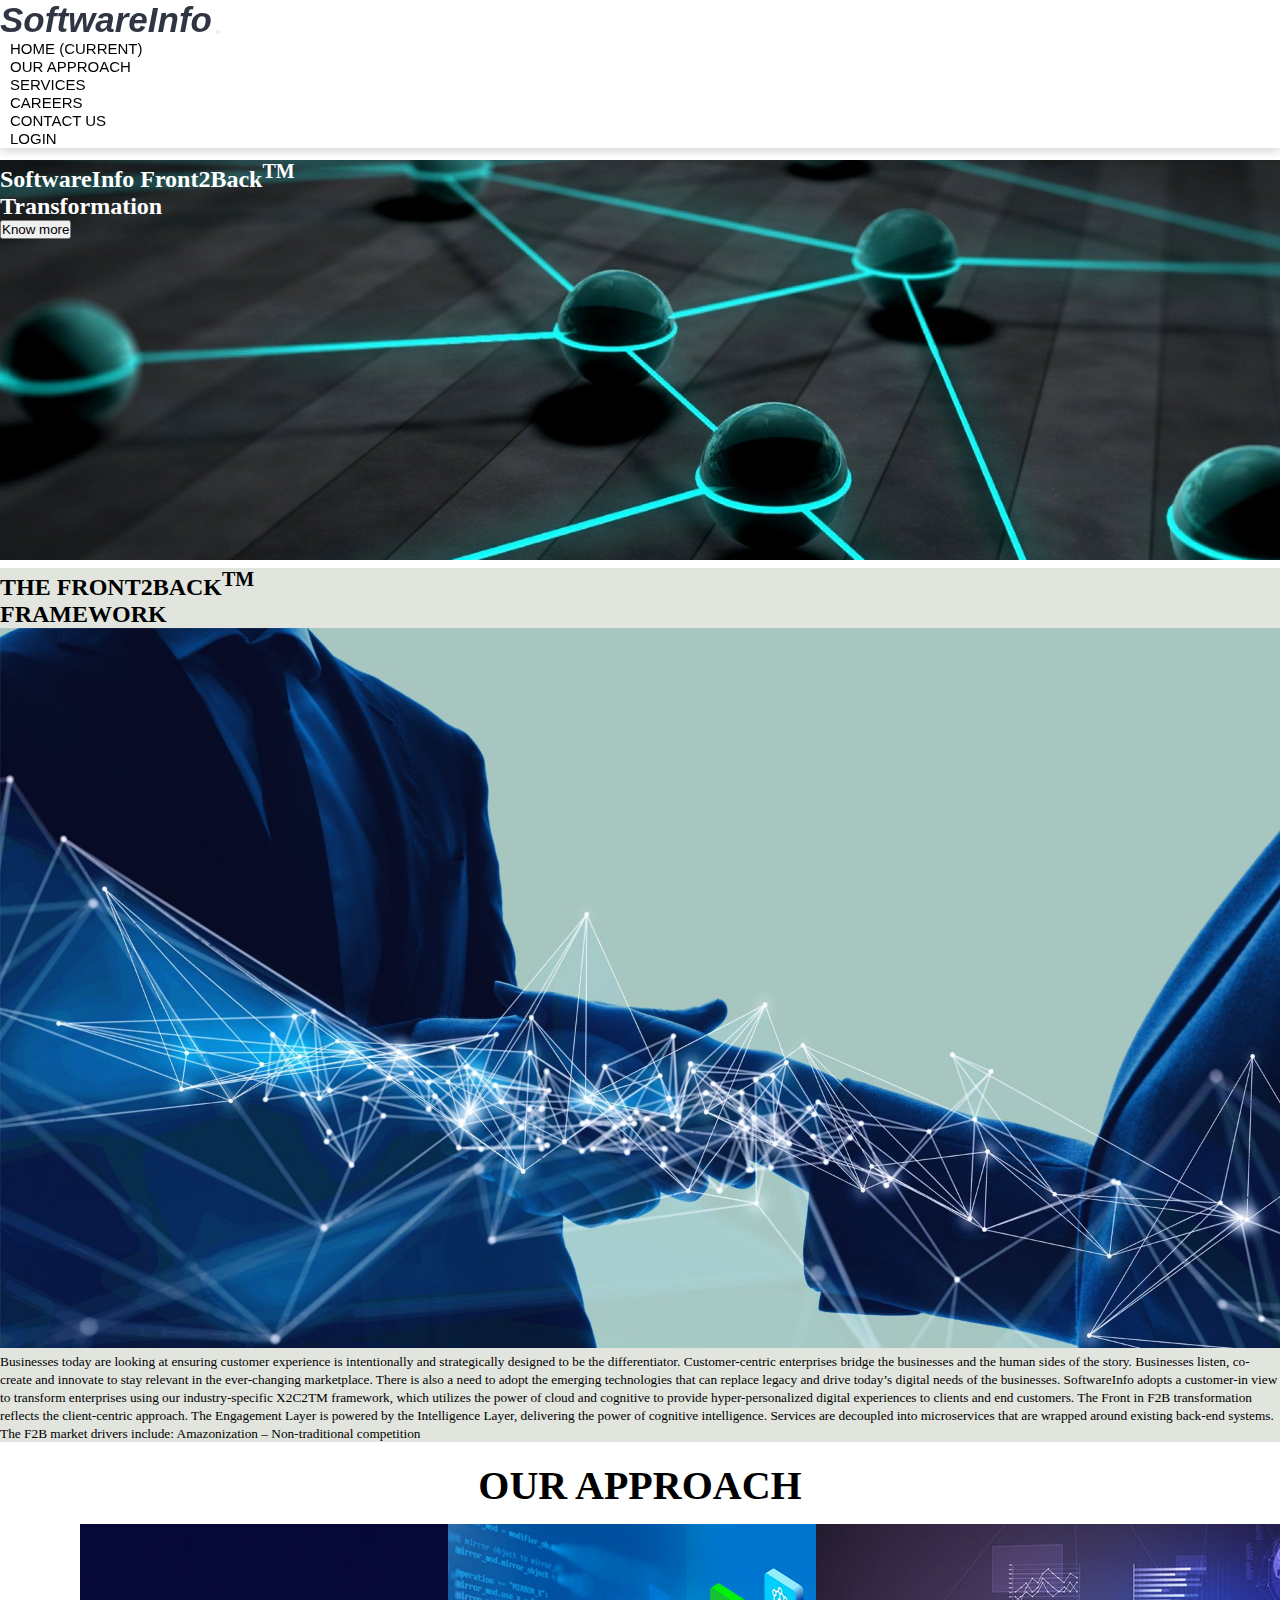
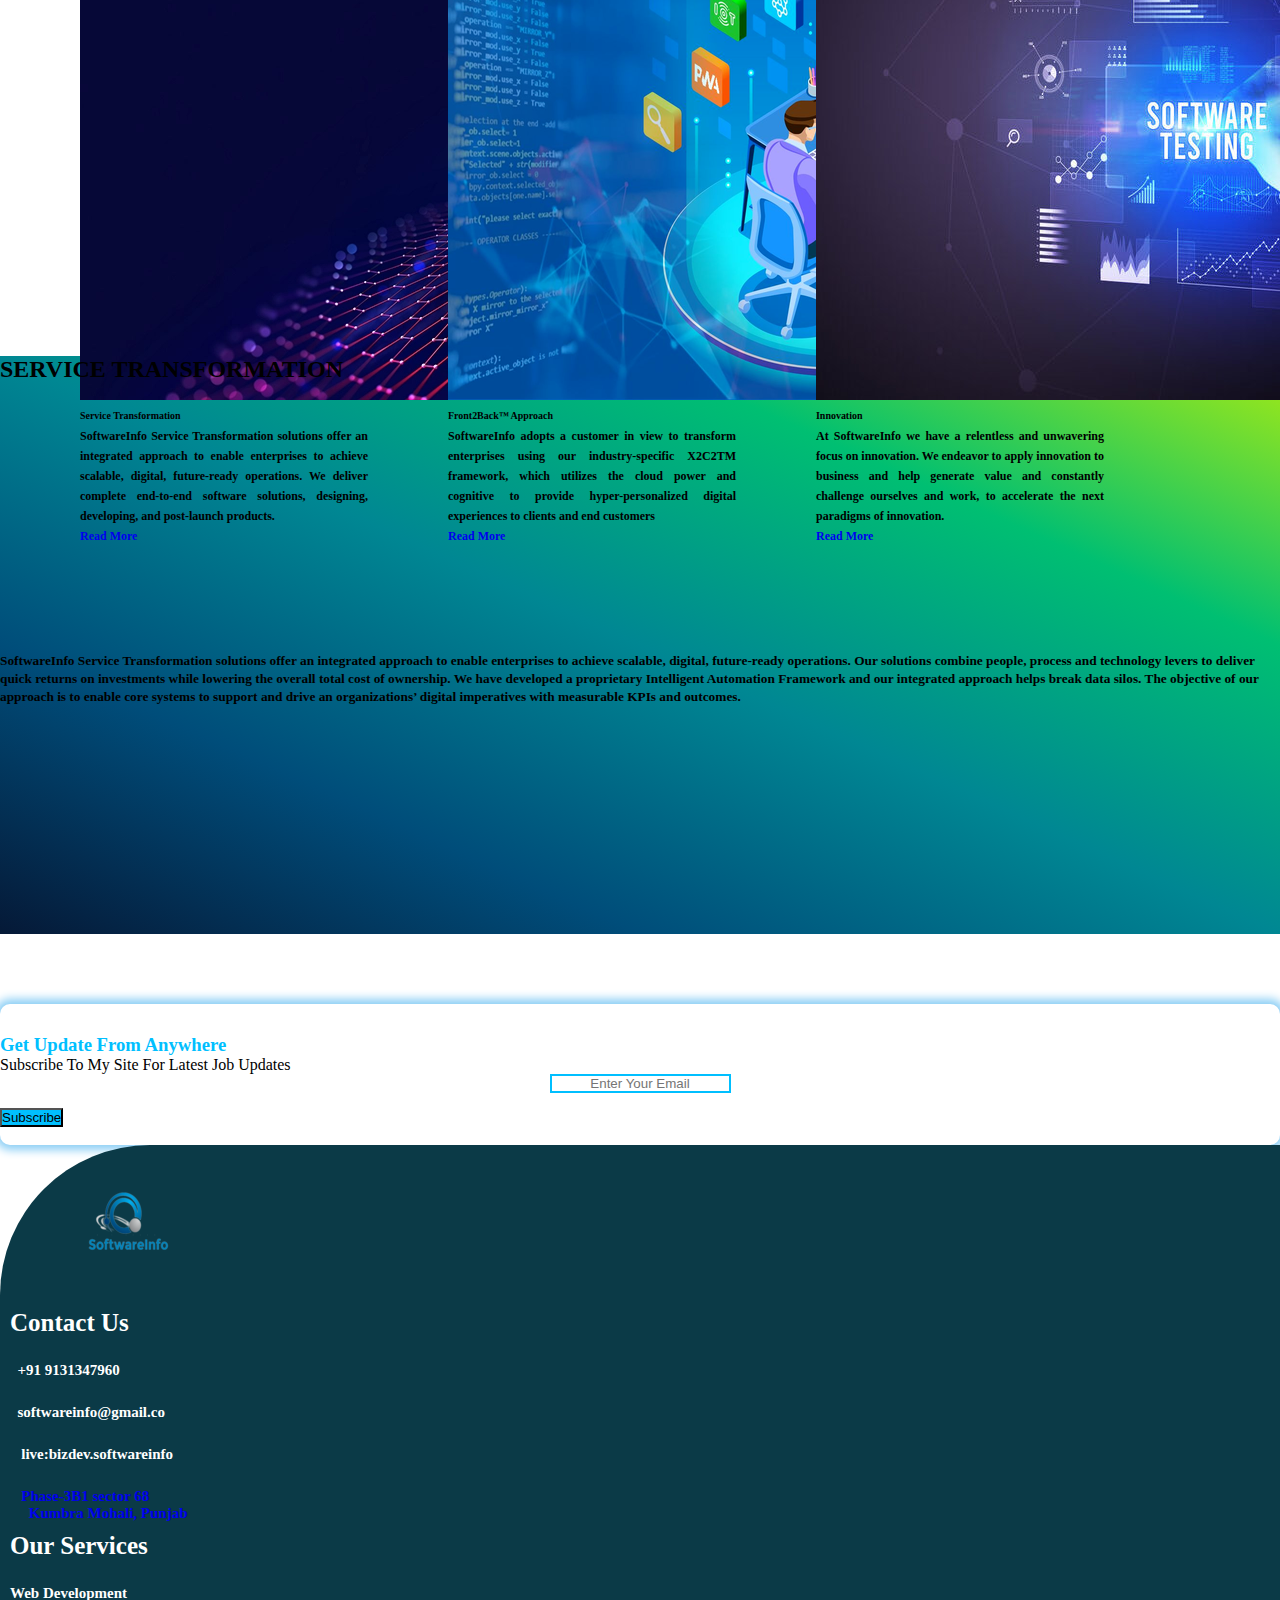
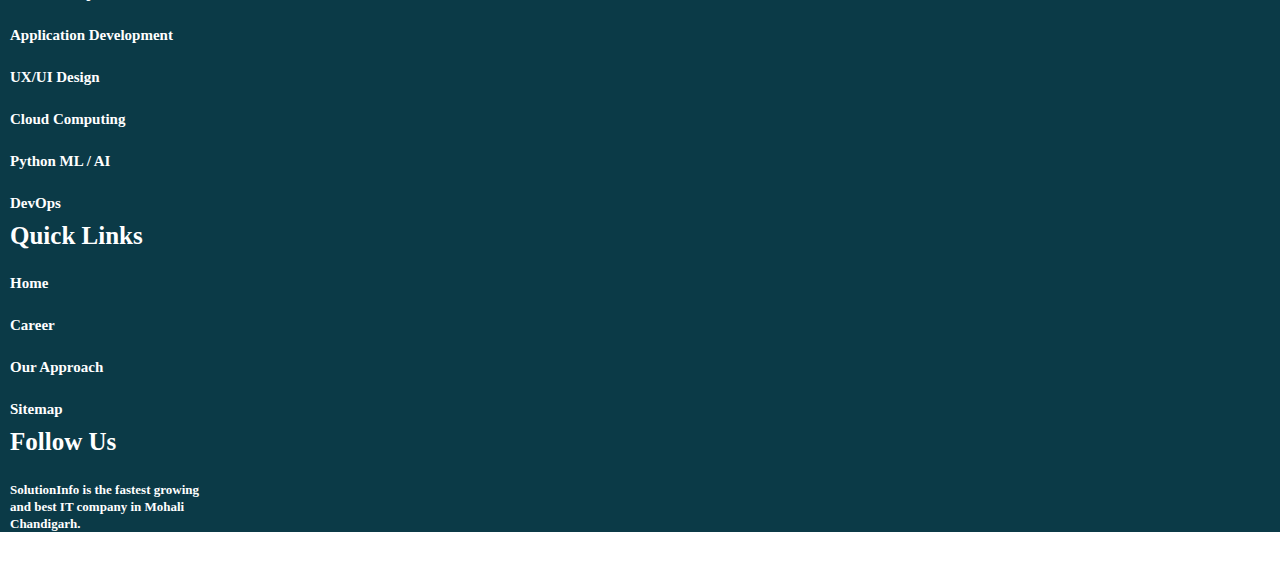
<file: ourapproach.html>
<!doctype html>
<html lang="en">

<head>
  <title>SoftwareInfo | Best Software Development Company</title>
  <meta charset="utf-8">
  <meta name="viewport" content="width=device-width, initial-scale=1, shrink-to-fit=no">
  <!-- JavaScript Bundle with Popper -->
  <script src="https://cdn.jsdelivr.net/npm/bootstrap@5.1.3/dist/js/bootstrap.bundle.min.js"
    integrity="sha384-ka7Sk0Gln4gmtz2MlQnikT1wXgYsOg+OMhuP+IlRH9sENBO0LRn5q+8nbTov4+1p"
    crossorigin="anonymous"></script>
  <link rel="stylesheet" href="https://stackpath.bootstrapcdn.com/bootstrap/4.1.3/css/bootstrap.min.css"
    integrity="sha384-MCw98/SFnGE8fJT3GXwEOngsV7Zt27NXFoaoApmYm81iuXoPkFOJwJ8ERdknLPMO" crossorigin="anonymous">
  <script src="https://cdnjs.cloudflare.com/ajax/libs/popper.js/1.14.3/umd/popper.min.js"
    integrity="sha384-ZMP7rVo3mIykV+2+9J3UJ46jBk0WLaUAdn689aCwoqbBJiSnjAK/l8WvCWPIPm49"
    crossorigin="anonymous"></script>
  <script src="https://stackpath.bootstrapcdn.com/bootstrap/4.1.3/js/bootstrap.min.js"
    integrity="sha384-ChfqqxuZUCnJSK3+MXmPNIyE6ZbWh2IMqE241rYiqJxyMiZ6OW/JmZQ5stwEULTy"
    crossorigin="anonymous"></script>
  <link rel="stylesheet" href="https://pro.fontawesome.com/releases/v5.10.0/css/all.css"
    integrity="sha384-AYmEC3Yw5cVb3ZcuHtOA93w35dYTsvhLPVnYs9eStHfGJvOvKxVfELGroGkvsg+p" crossorigin="anonymous" />
  <link href='https://fonts.googleapis.com/css?family=Aclonica' rel='stylesheet'>
  <link rel="stylesheet" href="https://unpkg.com/aos@next/dist/aos.css" />
  <!-- for AOs js animation  -->
  <link rel="icon" type="image/x-icon" href="./assets/images/favicon.png">
  <link rel="stylesheet" href="./assets/css/main.css">
  <script src="./assets/js/javascript.js"></script>

  <style>
      #approach {
     margin-top: 20px;
     text-align: center;
     font-size: 40px;
     font-weight: bold;
   }

   .card-align {
     margin-top: 15px;
     margin-left: 80px;
     float: left;
     font-size: 12px;
     text-align: justify;
     line-height: 20px;
   }
    .our-services {
      background-image: url("assets/images/bubble-links.jpg");
      height: 400px;
      width: 100%;
      background-repeat: no-repeat;
      background-size: cover;
      background-attachment: fixed;
    }

    .front2-back {
      background-color: #E2E5DE;
      height: 400px;
      width: 100%;
      background-image: none;
      margin-top: 100px;
    }

    #ourapproach {
      background-image: none;
      background-color: #E2E5DE;
      height: auto;
      width: 100%;
    }

    .service-transform {
      background-image: linear-gradient(to right top, #051937, #004d7a, #008793, #00bf72, #a8eb12);
      height: auto;
      width: 100%;
      background-size: cover;
      background-repeat: no-repeat;
      overflow: hidden;
    }
  </style>
</head>

<body>
  <header>
    <div class="container-fluid menu">
      <nav class="navbar navbar-expand-md my-navbar">
        <a class="navbar-brand" href="index.html">SoftwareInfo</a>
        <button class="navbar-toggler" type="button" data-toggle="collapse" data-target="#navbarNavDropdown"
          aria-controls="navbarNavDropdown" aria-expanded="false" aria-label="Toggle navigation">
          <span class="navbar-toggler-icon bg-info"></span>
        </button>
        <div class="collapse navbar-collapse" id="navbarNavDropdown">
          <ul class="navbar-nav m-auto">
            <li class="nav-item active">
              <a class="nav-link" href="index.html">Home <span class="sr-only">(current)</span></a>
            </li>
            <li class="nav-item">
              <a class="nav-link" href="ourapproach.html">Our Approach</a>
            </li>

            <li class="nav-item">
              <a class="nav-link" href="services.html">Services</a>
            </li>
            <li class="nav-item">
              <a class="nav-link" href="career.html">Careers</a>
            </li>
            <li class="nav-item">
              <a class="nav-link" href="contactus.html">Contact Us</a>
            </li>
            <li class="nav-item">
              <a class="nav-link" href="login.html" target="_blank">Login</a>
            </li>
          </ul>
        </div>
      </nav>
    </div>
  </header>

  <div class="container-fluid  our-services">
    <div class="row">
      <div class="col text-center">
        <h2 style="margin-top:10rem;color: white;font-weight: bold;">SoftwareInfo Front2Back<sup>TM</sup>
          <br> Transformation
        </h2>
        <button type="button" class="btn btn-warning">Know more</button>
      </div>
    </div>
  </div>

  <div class="container-fluid text-center" id="ourapproach">
    <h2 style="margin-top:0.5rem;color:black;font-weight: bold;">THE FRONT2BACK<sup>TM</sup>
      <br> FRAMEWORK
    </h2>
    <div class="row">
      <div class="col-md-6 col-sm-12 mt-5">
        <img src="./assets/images/meet-transform.jpg" style="background-size: cover;height:auto;max-width: 100%;"
          alt="NA">
      </div>
      <div class="col-md-6 col-sm-12 mt-5 text-justify bg-white">
        <article>
          <p> <small>
              Businesses today are looking at ensuring customer experience is intentionally and strategically designed
              to
              be the differentiator. Customer-centric enterprises bridge the businesses and the human sides of the
              story.
              Businesses listen, co-create and innovate to stay relevant in the ever-changing marketplace. There is also
              a
              need to adopt the emerging technologies that can replace legacy and drive today’s digital needs of the
              businesses.
              SoftwareInfo adopts a customer-in view to transform enterprises using our industry-specific X2C2TM
              framework,
              which utilizes the power of cloud and cognitive to provide hyper-personalized digital experiences to
              clients
              and end customers. The Front in F2B transformation reflects the client-centric approach. The Engagement
              Layer is powered by the Intelligence Layer, delivering the power of cognitive intelligence. Services are
              decoupled into microservices that are wrapped around existing back-end systems. The F2B market drivers
              include:
              Amazonization – Non-traditional competition</small>
          </p>
        </article>
      </div>
    </div>
  </div>

  <div id="approach">
    <div class="container-fluid">
      <div class="row">
        <div class="col-lg-12">
          <p id="approach" style="color: black;">OUR APPROACH</p>
          <div class="card card-align" style="width: 18rem;height:27rem;background-color:gray;">
            <img class="card-img-top" src="./assets/images/card1.jpg" id="firstimagecard" onmouseover="Mouseover1()"
              onmouseout="Mouseout1()" alt="Card image cap">
            <div class="card-body">
              <h5 class="card-title">Service Transformation</h5>
              <p class="card-text">SoftwareInfo Service Transformation solutions offer an integrated approach to enable
                enterprises to achieve scalable, digital, future-ready operations. We deliver complete end-to-end
                software
                solutions, designing, developing, and post-launch products.</p>
              <a href="#" class="btn btn-primary">Read More</a>
            </div>
          </div>

          <div class="card card-align " style="width: 18rem; height:27rem; background-color:gray;">
            <img class="card-img-top " src="./assets/images/card2.png" id="secondimagecard" onmouseover="Mouseover2()"
              onmouseout="Mouseout2()" alt="Card image cap">
            <div class="card-body">
              <h5 class="card-title">Front2Back™ Approach</h5>
              <p class="card-text">SoftwareInfo adopts a customer in view to transform enterprises using our
                industry-specific X2C2TM framework, which utilizes the cloud power and cognitive to provide
                hyper-personalized digital experiences to clients and end customers</p>
              <a href="#" class="btn btn-primary">Read More</a>
            </div>
          </div>
          <div class="card card-align" style="width: 18rem; height:27rem;background-color:gray;">
            <img class="card-img-top" src="./assets/images/card3.jpg" id="thirdimagecard" onmouseover="Mouseover3()"
              onmouseout="Mouseout3()" alt="Card image cap">
            <div class="card-body">
              <h5 class="card-title">Innovation</h5>
              <p class="card-text">At SoftwareInfo we have a relentless and unwavering focus on innovation. We endeavor
                to
                apply innovation to business and help generate value and constantly challenge ourselves and work, to
                accelerate the next paradigms of innovation.</p>
              <a href="#" class="btn btn-primary">Read More</a>
            </div>
          </div>
        </div>
      </div>
    </div>
  </div>
  <br><br>

  <!-- Updation mid content -->

  <div class="container-fluid service-transform text-center text-white">
    <h2 style="font-weight: bold;">SERVICE TRANSFORMATION</h2>
    <div class="row">
      <div class="col-lg-4  mt-4"data-aos="zoom-in"data-aos-duration="2000">
        <img src="./assets/images/m-graph.jpg" class="img-fluid" alt="NA" style="width: 500px;height: auto;">
      </div>
      <div class="col-lg-4  mt-2 text-justify">
        <p style="font-weight: bold;">
          <small>
            SoftwareInfo Service Transformation solutions offer an integrated approach to enable enterprises to achieve
            scalable, digital, future-ready operations. Our solutions combine people, process and technology levers to
            deliver quick returns on investments while lowering the overall total cost of ownership. We have developed a
            proprietary Intelligent Automation Framework and our integrated approach helps break data silos. The
            objective
            of our approach is to enable core systems to support and drive an organizations’ digital imperatives with
            measurable KPIs and outcomes.
          </small>
        </p>
      </div>
      <div class="col-lg-4 mt-4" data-aos="zoom-in"data-aos-duration="2000">
        <img src="./assets/images/wave.jpg" class="img-fluid" alt="NA" style="width: 400px;height: auto;">
      </div>
    </div>
  </div>



  <footer id="contactus">
    <!-- for email subscribe -->
    <div class="container footer-container text-center">
      <h3 style="color: deepskyblue;padding-top: 30px;">Get Update From Anywhere</h3>
      <p>Subscribe To My Site For Latest Job Updates</p>
      <input type="email" placeholder="Enter Your Email">
      <button class="btn" id="bttn"> Subscribe</button> <br><br>
    </div>
    </div>

    <div class="row footerdesign">
      <div>
        <img src="./assets/images/logo.png" style="width:250px" alt="logo not avilable">
      </div>
      <div class="col-lg-2 col-md-2 footercolumn"> Contact Us
        <div class="footer-font">
          <i class="fas fa-phone-square-alt"></i>&nbsp;&nbsp;+91 9131347960
        </div>
        <div class="footer-font">
          <i class="far fa-envelope"></i>&nbsp;&nbsp;softwareinfo@gmail.co
        </div>
        <div class="footer-font">
          <i class="fab fa-skype"></i>&nbsp;&nbsp; live:bizdev.softwareinfo
        </div>
        <div class="footer-font">
          <a href="https://goo.gl/maps/z8q6qL8dy7EamjtQ6" target="_blank"><i
              class="fas fa-map-marker-alt"></i>&nbsp;&nbsp;&nbsp;Phase-3B1 sector 68
            &nbsp;&nbsp;&nbsp;&nbsp;&nbsp;Kumbra Mohali, Punjab</a>
        </div>

      </div>

      <div class="col-lg-2 col-md-2 footercolumn">Our Services
        <div class="footer-font"> Web Development</div>
        <div class="footer-font"> Application Development</div>
        <div class="footer-font"> UX/UI Design </div>
        <div class="footer-font"> Cloud Computing </div>
        <div class="footer-font"> Python ML / AI </div>
        <div class="footer-font"> DevOps </div>

      </div>
      <div class="col-lg-2 col-md-2 footercolumn"> Quick Links
        <div class="footer-font"> <a href="index.html" class="footer-font-service"> Home </a> </div>
        <div class="footer-font"> <a href="career.html" class="footer-font-service"> Career </a> </div>
        <div class="footer-font"> <a href="ourapproach.html" class="footer-font-service"> Our Approach </a> </div>
       
        <div class="footer-font"> Sitemap </div>

      </div>
      <div class="col-lg-2 col-md-2 footercolumn"> Follow Us
        <div class="footer-font">
          <span style="font-size: 13px;">SolutionInfo is the fastest growing and best IT company in Mohali
            Chandigarh.</span>
          <div class="divicon">
            <a href="https://www.linkedin.com/in/amit-singh-raghuvanshi-147683196/" target="_blank">
              <i class="fab fa-linkedin icon"></i>
            </a>
            <a href="https://www.facebook.com/amitsingh.amitsingh.395/" target="_blank">
              <i class="fab fa-facebook-square icon"></i>
            </a>
            <a href="https://twitter.com/" target="_blank">
              <i class="fab fa-twitter-square icon"></i>
            </a>
            <a href="https://www.instagram.com/a.s_7401/" target="_blank">
              <i class="fab fa-instagram icon"></i>
            </a>
            <a href="https://github.com/singhraghuvanshi" target="_blank">
              <i class="fab fa-github icon"></i>
            </a>
            <a href="#" target="_blank">
              <i class="fab fa-skype icon"></i>
            </a>
          </div>
        </div>
      </div>
    </div>
  </footer>
  <!-- ...............Footer end................. -->
  <script src="https://unpkg.com/aos@next/dist/aos.js"></script>
  <script>
    AOS.init();
  </script>
</body>

</html>
</file>
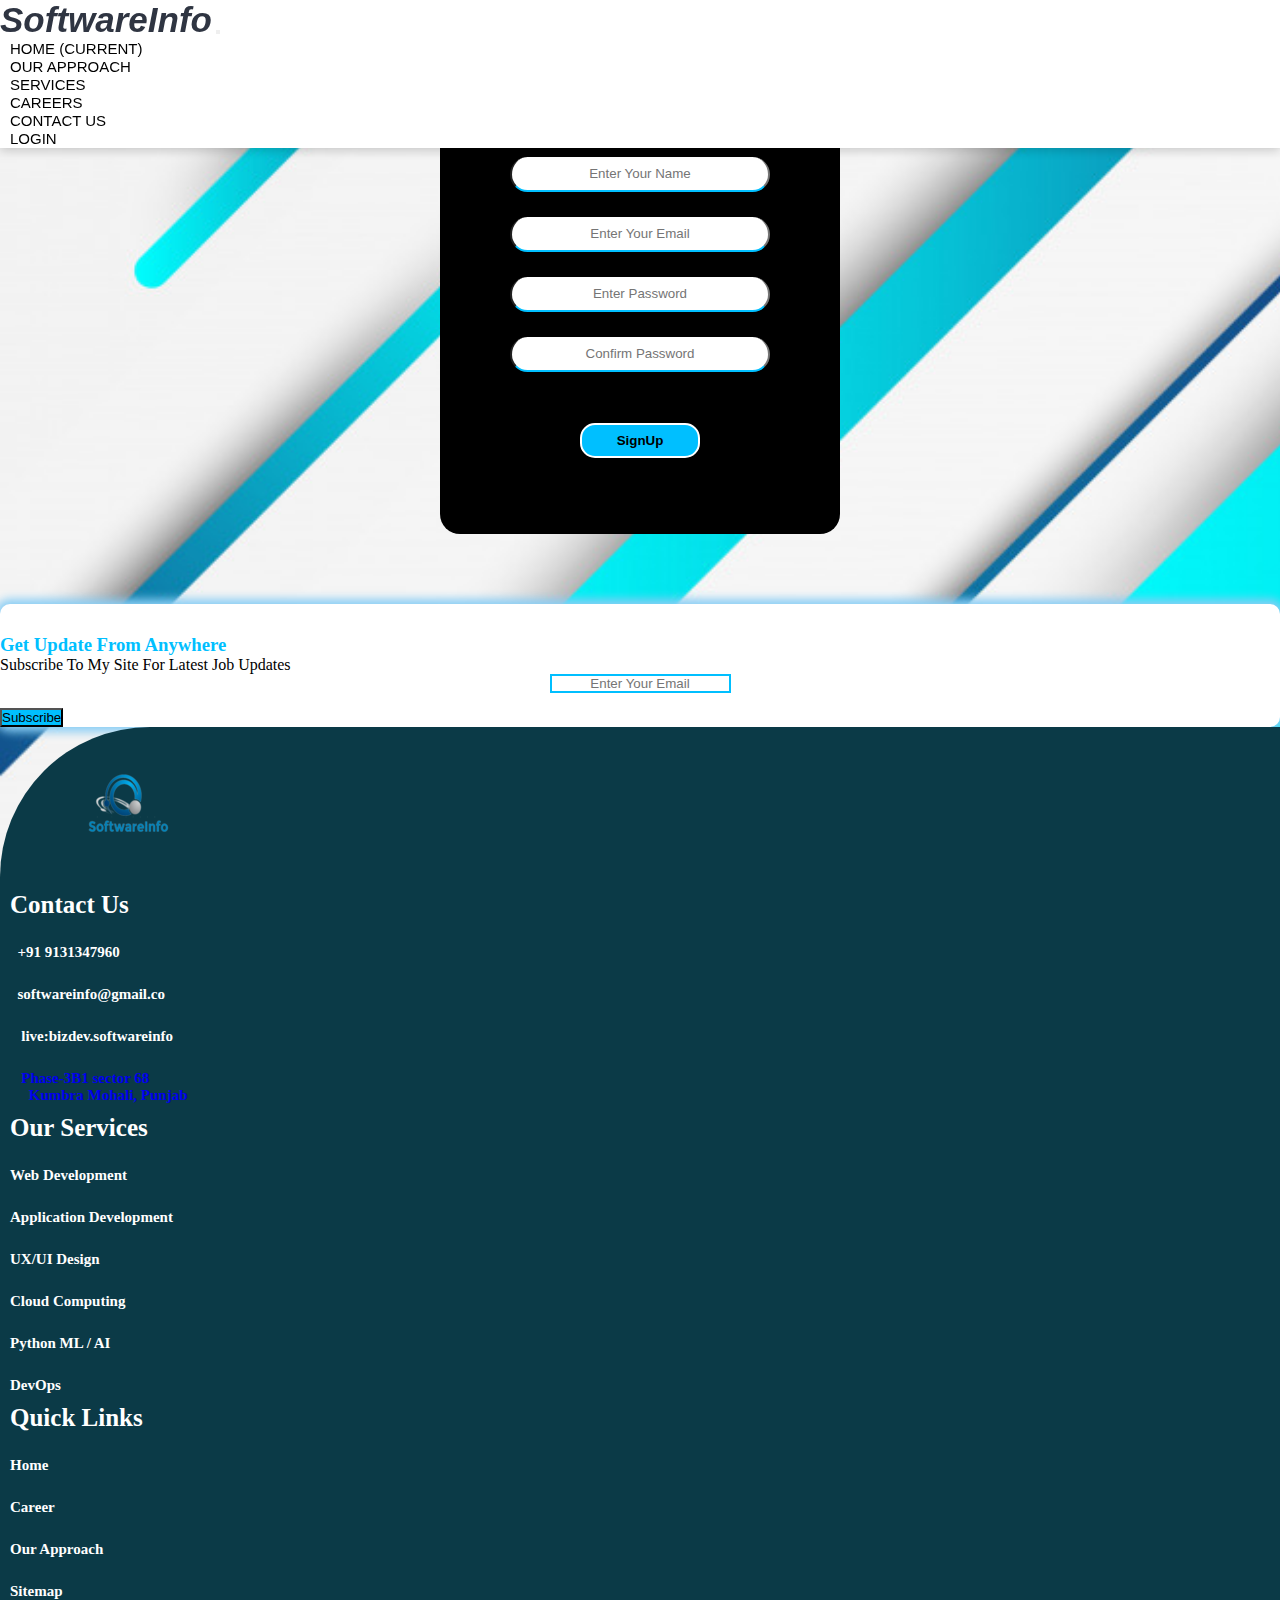
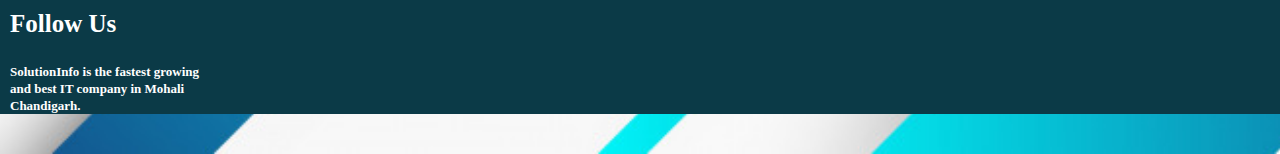
<file: signup.html>
<!doctype html>
<html lang="en">

<head>
  <title>SoftwareInfo | Best Software Development Company</title>
  <meta charset="utf-8">
  <meta name="viewport" content="width=device-width, initial-scale=1, shrink-to-fit=no">
  <!-- JavaScript Bundle with Popper -->
  <script src="https://cdn.jsdelivr.net/npm/bootstrap@5.1.3/dist/js/bootstrap.bundle.min.js"
    integrity="sha384-ka7Sk0Gln4gmtz2MlQnikT1wXgYsOg+OMhuP+IlRH9sENBO0LRn5q+8nbTov4+1p"
    crossorigin="anonymous"></script>
  <link rel="stylesheet" href="https://stackpath.bootstrapcdn.com/bootstrap/4.1.3/css/bootstrap.min.css"
    integrity="sha384-MCw98/SFnGE8fJT3GXwEOngsV7Zt27NXFoaoApmYm81iuXoPkFOJwJ8ERdknLPMO" crossorigin="anonymous">
  <script src="https://cdnjs.cloudflare.com/ajax/libs/popper.js/1.14.3/umd/popper.min.js"
    integrity="sha384-ZMP7rVo3mIykV+2+9J3UJ46jBk0WLaUAdn689aCwoqbBJiSnjAK/l8WvCWPIPm49"
    crossorigin="anonymous"></script>
  <script src="https://stackpath.bootstrapcdn.com/bootstrap/4.1.3/js/bootstrap.min.js"
    integrity="sha384-ChfqqxuZUCnJSK3+MXmPNIyE6ZbWh2IMqE241rYiqJxyMiZ6OW/JmZQ5stwEULTy"
    crossorigin="anonymous"></script>
  <link rel="stylesheet" href="https://pro.fontawesome.com/releases/v5.10.0/css/all.css"
    integrity="sha384-AYmEC3Yw5cVb3ZcuHtOA93w35dYTsvhLPVnYs9eStHfGJvOvKxVfELGroGkvsg+p" crossorigin="anonymous" />
  <link href='https://fonts.googleapis.com/css?family=Aclonica' rel='stylesheet'>
 
  <link rel="icon" type="image/x-icon" href="./assets/images/favicon.png">
  <link rel="stylesheet" href="./assets/css/main.css">
  <script src="./assets/js/javascript.js"></script>


   <style>
    * {
        margin: 0;
        padding: 0;
        box-sizing: border-box;
    }

    body {
        background-image: url("./assets/images/loginbackground.jpg");
        background-repeat: no-repeat;
        background-size: cover;
    }

</style>

</head>

<body>
  <header>
    <div class="container-fluid menu">
      <nav class="navbar navbar-expand-md my-navbar">
        <a class="navbar-brand" href="index.html">SoftwareInfo</a>
        <button class="navbar-toggler" type="button" data-toggle="collapse" data-target="#navbarNavDropdown"
          aria-controls="navbarNavDropdown" aria-expanded="false" aria-label="Toggle navigation">
          <span class="navbar-toggler-icon bg-info"></span>
        </button>
        <div class="collapse navbar-collapse" id="navbarNavDropdown">
          <ul class="navbar-nav m-auto">
            <li class="nav-item active">
              <a class="nav-link" href="index.html">Home <span class="sr-only">(current)</span></a>
            </li>
            <li class="nav-item">
              <a class="nav-link" href="ourapproach.html">Our Approach</a>
            </li>

            <li class="nav-item">
              <a class="nav-link" href="services.html">Services</a>
            </li>
            <li class="nav-item">
              <a class="nav-link" href="career.html">Careers</a>
            </li>
            <li class="nav-item">
              <a class="nav-link" href="contactus.html">Contact Us</a>
            </li>
            <li class="nav-item">
              <a class="nav-link" href="login.html" target="_blank">Login</a>
            </li>
          </ul>
        </div>
      </nav>
    </div>
    <br> <br><br>
  </header>
  <form name="formvalid" action="login.html" method="post" onsubmit="return SignupValidation()">
    <div class="container-fluid backimage">
        <div class="container" data-aos="fadeInUp">
            <div class="row">
                <div class="col-lg-4 inputfields">
                    <span class="login-title">SoftwareInfo SignUp </span><br><br>
                    <input type="text" name="name" id="username" placeholder="Enter Your Name">
                    <input type="text" name="email" id="useremail" placeholder="Enter Your Email" required>
                    <input type="password" name="password" id="userpassword" placeholder="Enter Password" required>
                    <input type="password" name="confirm_password" id="confirm_password" placeholder="Confirm Password"
                        required><br><br><br>
                    <button type="submit">SignUp</button>
                    <!-- <button type="button"class="submit" value="submit">SignUp</button> -->
                </div>
            </div>
        </div>
    </div>
    </div>
</form>


  <footer id="contactus">
    <!-- for email subscribe -->
    <div class="container footer-container text-center">
      <h3 style="color: deepskyblue;padding-top: 30px;">Get Update From Anywhere</h3>
      <p>Subscribe To My Site For Latest Job Updates</p>
      <input type="email" placeholder="Enter Your Email">
      <button class="btn" id="bttn"> Subscribe</button>
    </div>
    </div>

    <div class="row footerdesign">
      <div>
        <img src="./assets/images/logo.png" style="width:250px" alt="logo not avilable">
      </div>
      <div class="col-lg-2 col-md-2 footercolumn"> Contact Us
        <div class="footer-font">
          <i class="fas fa-phone-square-alt"></i>&nbsp;&nbsp;+91 9131347960
        </div>
        <div class="footer-font">
          <i class="far fa-envelope"></i>&nbsp;&nbsp;softwareinfo@gmail.co
        </div>
        <div class="footer-font">
          <i class="fab fa-skype"></i>&nbsp;&nbsp; live:bizdev.softwareinfo
        </div>
        <div class="footer-font">
          <a href="https://goo.gl/maps/z8q6qL8dy7EamjtQ6" target="_blank"><i
              class="fas fa-map-marker-alt"></i>&nbsp;&nbsp;&nbsp;Phase-3B1 sector 68
            &nbsp;&nbsp;&nbsp;&nbsp;&nbsp;Kumbra Mohali, Punjab</a>
        </div>

      </div>

      <div class="col-lg-2 col-md-2 footercolumn">Our Services
        <div class="footer-font"> Web Development</div>
        <div class="footer-font"> Application Development</div>
        <div class="footer-font"> UX/UI Design </div>
        <div class="footer-font"> Cloud Computing </div>
        <div class="footer-font"> Python ML / AI </div>
        <div class="footer-font"> DevOps </div>

      </div>
      <div class="col-lg-2 col-md-2 footercolumn"> Quick Links
        <div class="footer-font"> <a href="index.html" class="footer-font-service"> Home </a> </div>
        <div class="footer-font"> <a href="career.html" class="footer-font-service"> Career </a> </div>
        <div class="footer-font"> <a href="ourapproach.html" class="footer-font-service"> Our Approach </a> </div>
        <div class="footer-font"> Sitemap </div>

      </div>
      <div class="col-lg-2 col-md-2 footercolumn"> Follow Us
        <div class="footer-font">
          <span style="font-size: 13px;">SolutionInfo is the fastest growing and best IT company in Mohali
            Chandigarh.</span>
          <div class="divicon">
            <a href="https://www.linkedin.com/in/amit-singh-raghuvanshi-147683196/" target="_blank">
              <i class="fab fa-linkedin icon"></i>
            </a>
            <a href="https://www.facebook.com/amitsingh.amitsingh.395/" target="_blank">
              <i class="fab fa-facebook-square icon"></i>
            </a>
            <a href="https://twitter.com/" target="_blank">
              <i class="fab fa-twitter-square icon"></i>
            </a>
            <a href="https://www.instagram.com/a.s_7401/" target="_blank">
              <i class="fab fa-instagram icon"></i>
            </a>
            <a href="https://github.com/singhraghuvanshi" target="_blank">
              <i class="fab fa-github icon"></i>
            </a>
            <a href="#" target="_blank">
              <i class="fab fa-skype icon"></i>
            </a>
          </div>
        </div>
      </div>
    </div>
  </footer>
 
</body>
</html>
</file>
<file: assets/css/main.css>
.login-title {
  margin-top: 20px;
  display: inline-block;
  font-size: 35px;
  font-weight: bold;
  color: white;
}

.inputfields {
  text-align: center;
  background-color: black;
  height: 480px;
  width: 400px;
  border-radius: 20px;
  margin: auto;
}

input[type=text] {
  text-align: center;
  border-top: none;
  border-bottom: 2px solid deepskyblue;
  margin-top: 25px;
  height: 35px;
  width: 65%;
  border-radius: 30px;
  background-color: white;
}

input[type=password] {
  border-top: none;
  text-align: center;
  margin-top: 25px;
  border-bottom: 2px solid deepskyblue;
  height: 35px;
  width: 65%;
  border-radius: 30px;
}

.labelalign {
  float: left;
  margin-left: 10px;
  padding: 2px;
  color: deepskyblue;
  font-size: 15px;
  font-weight: bolder;
}

button[type=submit] {
  /* margin-top: 10px; */
  height: 35px;
  width: 120px;
  border-radius: 15px;
  font-weight: bold;
  border: 2px solid white;
  background-color: deepskyblue;
  margin: 15px;
}

button:hover {
  -webkit-transition: 0.5s ease-in-out;
  transition: 0.5s ease-in-out;
  border: 3px solid dodgerblue;
  background-color: transparent;
  color: deepskyblue;
}

.solution-offers {
  height: auto;
  width: 100%;
  background-color: #055397;
}

.sol-design {
  font-size: 50px;
  text-align: center;
  font-family: 'Archivo Black';
  font-size: 50px;
  color: white;
}

.offer-blocks {
  height: auto;
  width: 100%;
  background-color: #055397;
  color: white;
  border: 1px solid white;
  font-size: 50px;
  text-align: center;
  font-family: 'Archivo Black';
}

.service-context {
  margin-top: 20px;
  height: auto;
  width: 100%;
  background: white;
}

.icons-border-style {
  height: 160px;
  width: 200px;
  background-color: white;
  margin: 20px;
  border-radius: 10px 40px 3px;
}

.context-color {
  background-color: gray;
  border-radius: 20px;
  height: auto;
  width: 80%;
}

.expect-card {
  height: auto;
  width: 100%;
  background-color: #003193;
  border-radius: 120px 0 120px 0px;
}

.expect-card-layout {
  height: 250px;
  width: 100px;
  margin: 45px;
  border-radius: 60px 0 60px 0px;
  background-color: white;
  overflow: auto;
}

.canvas-join {
  background-color: #36454f;
  height: auto;
  width: 100vw;
  font-size: 60px;
  text-align: center;
  font-family: 'Archivo Black';
  color: white;
  overflow: hidden;
}

.circle {
  margin-top: 90px;
  height: 150px;
  width: 150px;
  position: -webkit-sticky;
  position: sticky;
  text-align: center;
  background-color: #d4414d;
  border-radius: 95%;
}

#approach {
  margin-top: 20px;
  text-align: center;
  font-size: 40px;
  font-weight: bold;
}

.card-align {
  margin-top: 15px;
  margin-left: 80px;
  float: left;
  font-size: 12px;
  text-align: justify;
  line-height: 20px;
}

.our-services {
  background-image: url("assets/images/bubble-links.jpg");
  height: 400px;
  width: 100%;
  background-repeat: no-repeat;
  background-size: cover;
  background-attachment: fixed;
}

.front2-back {
  background-color: #E2E5DE;
  height: 400px;
  width: 100%;
  background-image: none;
  margin-top: 100px;
}

#ourapproach {
  background-image: none;
  background-color: #E2E5DE;
  height: auto;
  width: 100%;
}

.service-transform {
  background-image: -webkit-gradient(linear, left bottom, right top, from(#051937), color-stop(#004d7a), color-stop(#008793), color-stop(#00bf72), to(#a8eb12));
  background-image: linear-gradient(to right top, #051937, #004d7a, #008793, #00bf72, #a8eb12);
  height: auto;
  width: 100%;
  background-size: cover;
  background-repeat: no-repeat;
  overflow: hidden;
}

* {
  margin: 0;
  padding: 0;
  -webkit-box-sizing: border-box;
          box-sizing: border-box;
}

body {
  margin: 0px;
  padding: 0px;
  overflow-x: hidden;
  overflow-y: scroll;
}

.drophover:hover {
  background-color: #8acef5;
  -webkit-transition: all 1s ease-in-out;
  transition: all 1s ease-in-out;
}

.nav-link:hover {
  color: #f70404;
  -webkit-transition: all 0.6s ease-in;
  transition: all 0.6s ease-in;
}

.menu {
  position: relative;
  width: 100%;
  z-index: 9999;
}

.my-navbar {
  width: 100%;
  padding: 0px 0px;
  background-color: white;
  position: absolute;
  top: 0px;
  /* change here */
  left: 0;
  z-index: 999;
  -webkit-box-shadow: 0px 2px 10px rgba(0, 0, 0, 0.2);
          box-shadow: 0px 2px 10px rgba(0, 0, 0, 0.2);
  position: fixed;
}

.nav-item .nav-link {
  font-family: "Oswald", sans-serif;
  font-size: 15px;
  font-weight: 400;
  text-transform: uppercase;
  margin: 0px 10px;
  position: relative;
  color: black;
}

.nav-item .nav-link:before {
  position: absolute;
  left: 0;
  content: "";
  bottom: 0;
  width: 100%;
  height: 2px;
  -webkit-transform: scaleX(0);
          transform: scaleX(0);
  -webkit-transform-origin: left;
          transform-origin: left;
  background-color: #c70909;
  -webkit-transition: 0.5s;
  transition: 0.5s;
}

li:hover {
  background-color: deepskyblue;
  border-radius: 10%;
  -webkit-transition: 2s all;
  transition: 2s all;
}

.nav-item .nav-link:hover:before {
  -webkit-transform: scaleX(1);
          transform: scaleX(1);
  -webkit-transform-origin: right;
          transform-origin: right;
}

.navbar-brand {
  text-transform: capitalize;
  font-size: 35px;
  color: #2f3542;
  font-style: italic;
  font-family: "Oswald", sans-serif;
  font-weight: bold;
}

.navbar-scroll {
  position: fixed;
  top: 0;
  left: 0;
  width: 100%;
  background-color: rgba(255, 255, 255, 0.7);
  padding: 5px 20px;
  -webkit-transition: 0.5s;
  transition: 0.5s;
  -webkit-animation: scroll 0.6s 1;
          animation: scroll 0.6s 1;
}

@-webkit-keyframes scroll {
  0% {
    -webkit-transform: translateY(-100%);
            transform: translateY(-100%);
  }
  100% {
    -webkit-transform: translateY(0%);
            transform: translateY(0%);
  }
}

@keyframes scroll {
  0% {
    -webkit-transform: translateY(-100%);
            transform: translateY(-100%);
  }
  100% {
    -webkit-transform: translateY(0%);
            transform: translateY(0%);
  }
}

/* Home design */
.home-image {
  margin: 0;
  padding: 0;
  background-image: url("../images/square-background.webp");
  width: 100%;
  height: 780px;
  background-size: cover;
  background-repeat: no-repeat;
}

#head-title {
  margin-top: 200px;
  font-size: 40px;
  color: white;
  font-weight: bold;
}

.banner-animation {
  float: right;
  height: auto;
  width: auto;
  margin-top: 100px;
  -webkit-animation: scale 7s linear infinite;
          animation: scale 7s linear infinite;
}

.contact-btn-home {
  margin-top: 20px;
  height: 50px;
  width: 200px;
  background-color: black;
}

.home-btn {
  color: white;
  background-color: crimson;
  font-size: bold;
  font-size: 20px;
}

@-webkit-keyframes scale {
  50% {
    -webkit-transform: scale(1.1);
    transform: scale(1.1);
  }
}

@keyframes scale {
  50% {
    -webkit-transform: scale(1.1);
    transform: scale(1.1);
  }
}

#approach {
  margin-top: 20px;
  text-align: center;
  font-size: 40px;
  font-weight: bold;
}

#distinctive-img {
  background-image: -webkit-gradient(linear, left top, left bottom, from(rgba(0, 0, 0, 0.7)), to(rgba(0, 0, 0, 0.7))), url("../images/digital-learning.webp");
  background-image: linear-gradient(rgba(0, 0, 0, 0.7), rgba(0, 0, 0, 0.7)), url("../images/digital-learning.webp");
  height: 780px;
  max-width: 100%;
  background-size: cover;
  background-repeat: no-repeat;
}

.heroes-bg {
  background-image: url("../images/heroes-bgimage.jpg");
  max-width: 100vw;
  height: auto;
  background-repeat: no-repeat;
  background-size: cover;
  padding: 40px;
}

.our-heroes {
  margin: 40px;
  -webkit-transition: -webkit-transform .2s;
  transition: -webkit-transform .2s;
  transition: transform .2s;
  transition: transform .2s, -webkit-transform .2s;
}

.our-heroes:hover {
  -webkit-transition: 0.5s ease-in;
  transition: 0.5s ease-in;
  -webkit-transform: scale(1.2);
          transform: scale(1.2);
}

/* Home Page css  */
.reimagin-backdesign {
  background-image: url("../images/icons8-team.jpg");
  height: 600px;
  width: 100%;
  background-repeat: no-repeat;
  background-size: cover;
  font-family: 'Aclonica';
  font-size: 22px;
  line-height: 2.6rem;
  opacity: 1;
}

.reimagine {
  margin-top: 20px;
  color: black;
}

.search-styling:hover {
  background-color: red;
  width: 200px;
  border-radius: 2px;
}

/*  Ourservice css card design */
.cardleft, .cardright {
  margin-top: 25px;
  height: 430px;
  width: 300px;
  background-color: #0b3a47;
  color: white;
}

.cardmid {
  height: 480px;
  width: 100%;
  background-color: #0b3a47;
  color: white;
}

.cardmid-shadow {
  -webkit-box-shadow: 1px 1px 1px 5px white;
          box-shadow: 1px 1px 1px 5px white;
}

.reviews {
  height: 350px;
  width: 100%;
  background-image: radial-gradient(circle 976px at 51.2% 51%, #0b1b67 0%, #10429d 0%, #0b1b67 17.3%, #0b1b67 58.8%, #0b1b67 71.4%, #10429d 100.2%, #bbbbbb 100.2%);
}

.ourclients, #ourclient {
  height: auto;
  width: 100%;
  background-image: url("../images/wpcave.jpg");
  background-repeat: repeat;
  background-size: cover;
  background-attachment: fixed;
}

/* Career Page css */
.caroimage,
.carousel {
  margin-top: 20px;
  width: 100%;
  height: 520px;
}

.career-page-cards {
  margin: auto;
  padding: 10px;
}

.careercontainer {
  margin: 40px;
}

.menu-alignment {
  display: inline;
  list-style: none;
  margin: 20px;
  font-weight: bolder;
  padding: 200px;
  width: 100%;
  height: 50px;
  color: purple;
}

a:link, a:visited, a:hover, a:active {
  text-decoration: none;
}

.fileupload {
  /* margin-top: 20px; */
  height: 200px;
  width: 100%;
  background-color: rgba(221, 242, 252, 0.952);
  border-left: 20px solid #0b3a47;
  border-right: 20px solid #0b3a47;
  border-top: 3px solid #0b3a47;
}

.fileupload-label {
  margin-top: 40px;
  border: 3px solid #0b3a47;
  margin-left: auto;
  margin-right: auto;
  width: 20%;
  height: 50px;
  background-color: #8acef5;
}

.job-description:nth-child(odd) {
  height: 387px;
  width: 100%;
  background-color: rgba(221, 242, 252, 0.952);
  color: #0b3a47;
  font-weight: bolder;
}

.job-description:nth-child(even) {
  height: 387px;
  width: 100%;
  color: #0b3a47;
  font-weight: bolder;
}

.job-des-marginpadding {
  margin-top: 50px;
  text-align: center;
}

button.bttn:hover {
  border: 3px solid red;
  height: 30px;
  width: 130px;
  -webkit-transition: 0.7s ease-in-out;
  transition: 0.7s ease-in-out;
}

.routine {
  height: auto;
  background-image: url("../images/colourfull.jpg");
  background-size: cover;
}

/* Career page end till img  */
.bgimage {
  background-image: url("../images/information.jpg");
  height: 500px;
  width: 100%;
  background-attachment: fixed;
}

.footer-container {
  margin-top: 70px;
  background-color: white;
  height: auto;
  max-width: auto;
  border-radius: 10px;
  -webkit-box-shadow: 0 0 10px 5px #8acef5;
          box-shadow: 0 0 10px 5px #8acef5;
}

input[type=email] {
  /* margin-left: 100px; */
  text-align: center;
  display: block;
  margin-right: auto;
  margin-left: auto;
  border: 2px solid deepskyblue;
}

#bttn {
  margin-top: 15px;
  background-color: deepskyblue;
}

#bttn:hover {
  -webkit-transition: ease-in-out 1s;
  transition: ease-in-out 1s;
  color: deepskyblue;
  background-color: transparent;
  border-radius: 1px solid deepskyblue;
  text-decoration: none;
}

.footer-section {
  /* margin-top: 0px; */
  background-color: #024358;
  height: 400px;
}

.footerdesign {
  height: auto;
  background: #0b3a47;
  border-top-left-radius: 150px;
}

.footercolumn {
  margin-top: 60px;
  font-weight: bold;
  font-size: 25px;
  color: white;
  margin: 10px;
}

.footer-font {
  margin-top: 25px;
  margin-right: 10px;
  font-size: 15px;
  width: 200px;
}

.footer-font-service {
  color: white;
  text-decoration: none;
}

.divicon {
  margin-top: 40px;
  font-size: 50px;
  color: white;
  text-decoration: none;
}

.icon {
  color: white;
  text-decoration: none;
}

.caroimage,
.carousel {
  margin-top: 20px;
  width: 100%;
  height: 520px;
}

.career-page-cards {
  margin: auto;
  padding: 10px;
}

/* Css career end here*/
/*Contact us page css*/
.contactus-image {
  background-image: url("../images/information.jpg");
  height: 450px;
  background-repeat: no-repeat;
  background-size: cover;
  background-attachment: fixed;
}

.contact-title {
  text-align: center;
  color: #f80000;
  font-size: 40px;
  font-weight: bolder;
}

#contactus-bttn {
  height: 43px;
  width: 130px;
  display: block;
  border: 3px solid red;
  border-radius: 20px;
  background-color: #f10b31;
  color: white;
}

#contactus-bttn:hover {
  background-color: white;
  color: red;
  -webkit-transition: 0.5s ease;
  transition: 0.5s ease;
}

#forms {
  height: auto;
  background-color: rgba(221, 242, 252, 0.952);
}

.contact-align {
  margin-top: 30px;
  text-align: center;
  background-color: rgba(221, 242, 252, 0.952);
}

.bgcontactus {
  background-color: rgba(221, 242, 252, 0.952);
}

.input-fields-align {
  border: 0px solid;
  background-color: white;
  border-bottom: 2px solid deepskyblue;
  text-align: center;
  height: 35px;
  width: 65%;
  border-radius: 30px;
}

iframe {
  background-color: rgba(221, 242, 252, 0.952);
  height: 300px;
  width: 100%;
  -webkit-mask-box-image-slice: 2px;
          mask-border-slice: 2px;
}

.country-contact {
  text-align: center;
}

.careercontainer {
  margin: 40px;
}

.menu-alignment {
  /* text-align: center; */
  display: inline;
  list-style: none;
  margin-left: 70px;
  font-weight: bolder;
  padding: 2px;
  width: 100%;
  height: 50px;
  color: purple;
}

a:link, a:visited, a:hover, a:active {
  text-decoration: none;
}

.whyjoinus-page {
  margin-top: 20px;
  height: 500px;
  width: 100%;
  background-color: powderblue;
}
/*# sourceMappingURL=main.css.map */
</file>
